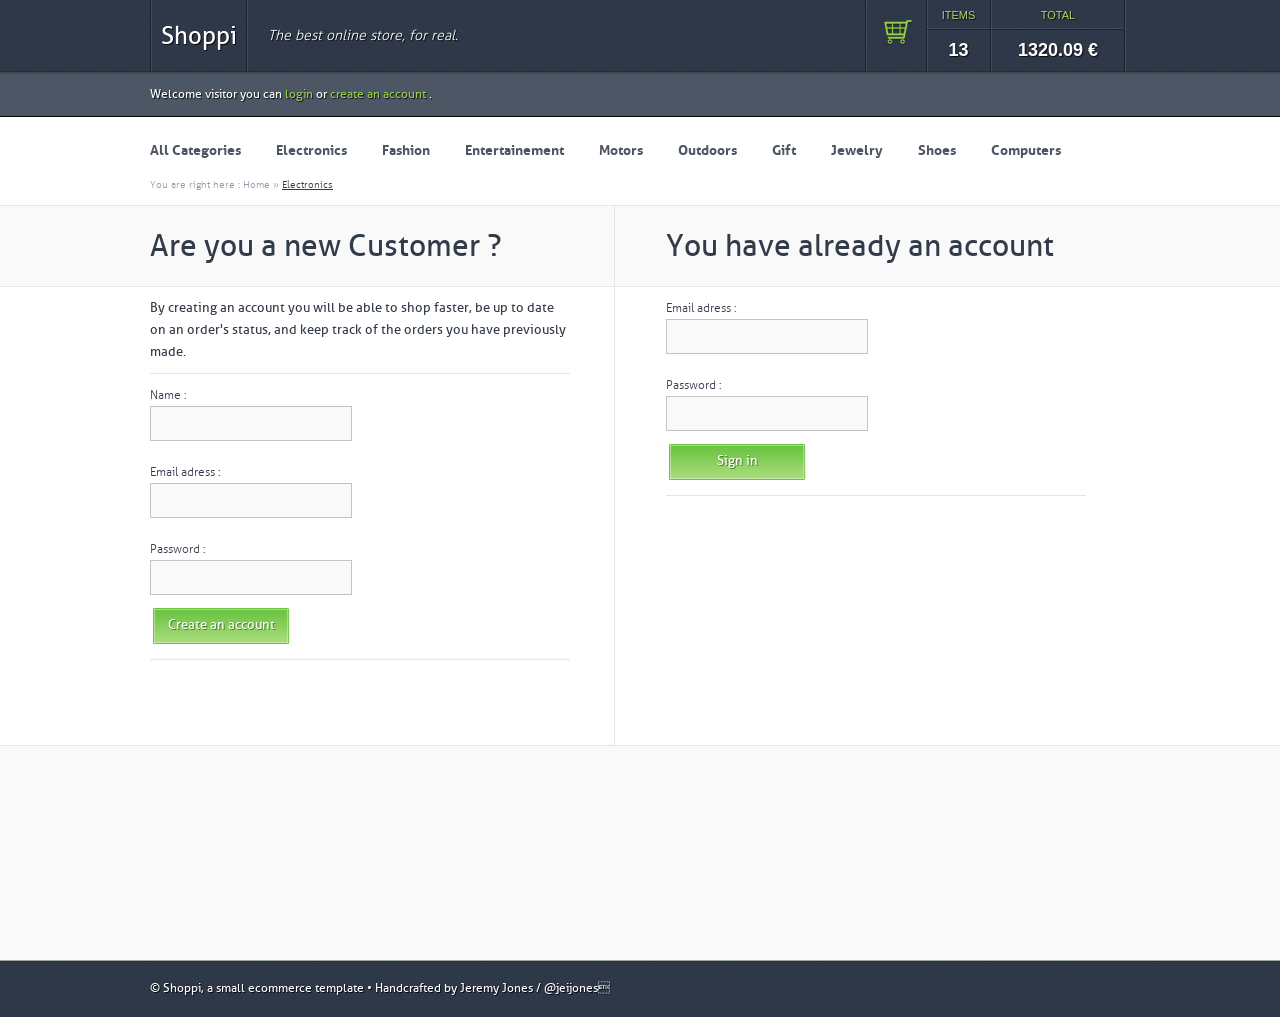
<file: ProjetStore/Exemple/Créer un panier en PHP/HTML/register.html>
<!DOCTYPE html>
<html>
<head>
	<title>Ecommerce template</title>
	<meta charset="utf-8">
	<link rel="stylesheet" href="../css/style.css" type="text/css" media="screen" charset="utf-8">
</head>

<body>

<div id="header">
	<div class="wrap">
		<div class="menu">
				<a href="#" class="logo">Shoppi</a>
				<h1>The best online store, for real.</h1>
				<ul class="panier">
					<li class="caddie"><a href="#">Caddie</a></li>
					<li class="items">
						ITEMS
						<span>13</span>
					</li>
					<li class="total">
						TOTAL
						<span>1320.09 €</span>
					</li>
				</ul>
		</div>
	</div>
</div>

<div id="subheader">
	<div class="wrap">
		<h2>Welcome visitor you can <a href="#">login</a> or <a href="#">create an account</a> .</h2>
	</div>
</div>


<div id="wrap">

	<div id="menu">
		<ul class="wrap">
			<li> <a href="#">All Categories</a> </li>
			<li> <a href="#">Electronics</a> </li>
			<li> <a href="#">Fashion</a> </li>
			<li> <a href="#">Entertainement</a> </li>
			<li> <a href="#">Motors</a> </li>
			<li> <a href="#">Outdoors</a> </li>
			<li> <a href="#">Gift</a> </li>
			<li> <a href="#">Jewelry</a> </li>
			<li> <a href="#">Shoes</a> </li>
			<li> <a href="#">Computers</a> </li>
		</ul>
	</div>
	<div id="ariane">
		<div class="wrap">		You are right here : Home » <a href="#">Electronics</a>
		</div>
	</div>

	<div id="main" class="clearfix">
		<div class="register">
				<div class="title">
					<div class="wrap">
					<h2 class="first">Are you a new Customer ?</h2>
					<h2>You have already an account</h2>
					</div>
				</div>
				<div class="bloc">
					<div class="wrap">
						<div class="customer">
							<h3>By creating an account you will be able to shop faster, be up to date on an order's status, and keep track of the orders you have previously made.
							</h3>

						<form>

						<div class="input">
						<label for="name">Name :</label>
						<input type="text" name="name" value="" id="name" />
						</div>

						<div class="input">
						<label for="email">Email adress :</label>
						<input type="text" name="email" value="" id="email" />
						</div>

						<div class="input">
						<label for="password">Password :</label>
						<input type="password" name="password" value="" id="password" />
						</div>

						<div class="submit">
						<input type="submit" name="submit" value="Create an account" id="submit" />
						</div>

						</form>

						</div>

						<div class="login">
							<form>


							<div class="input">
							<label for="email">Email adress :</label>
							<input type="text" name="email" value="" id="email" />
							</div>

							<div class="input">
							<label for="password">Password :</label>
							<input type="password" name="password" value="" id="password" />
							</div>

							<div class="submit">
							<input type="submit" name="submit" value="Sign in" id="submit" />
							</div>

							</form>
						</div>
					</div>
				</div>
		</div>

	</div>

</div>

<div id="footer">
<div class="wrap">
<p>© Shoppi, a small ecommerce template • Handcrafted by Jeremy Jones / @jeijones</p>
</div>
</div>



</body>

</html>
</file>
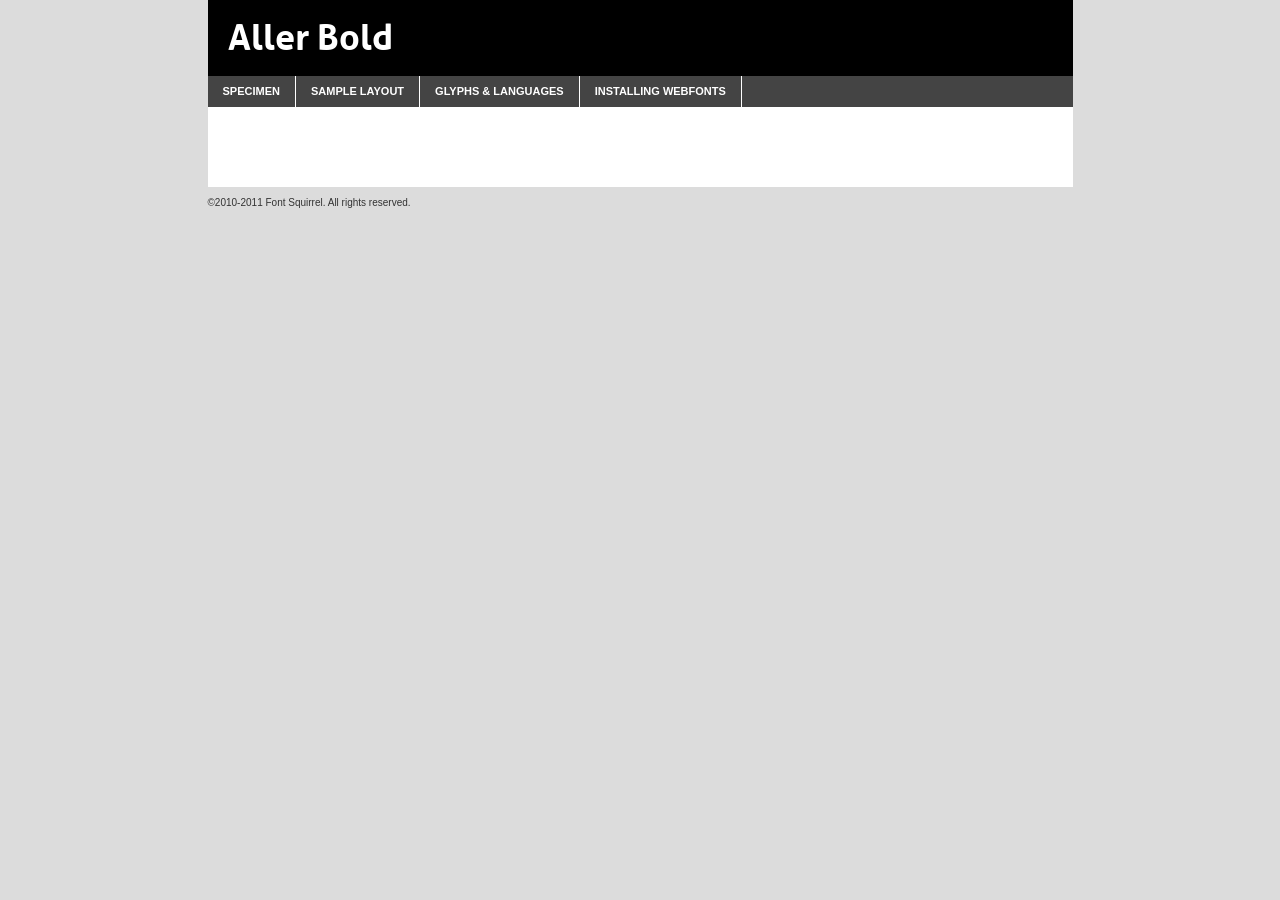
<file: ProjetStore/Exemple/Créer un panier en PHP/css/fonts/AllerBold/aller_bd-demo.html>
<!DOCTYPE html PUBLIC "-//W3C//DTD XHTML 1.0 Transitional//EN"
	"http://www.w3.org/TR/xhtml1/DTD/xhtml1-transitional.dtd">

<html xmlns="http://www.w3.org/1999/xhtml" xml:lang="en" lang="en">
<head>
	<meta http-equiv="Content-Type" content="text/html; charset=utf-8" />
	<script src="http://ajax.googleapis.com/ajax/libs/jquery/1.7.2/jquery.min.js" type="text/javascript" charset="utf-8"></script>
	<script src="specimen_files/easytabs.js" type="text/javascript" charset="utf-8"></script>
	<link rel="stylesheet" href="specimen_files/specimen_stylesheet.css" type="text/css" charset="utf-8" />
	<link rel="stylesheet" href="stylesheet.css" type="text/css" charset="utf-8" />

	<style type="text/css">
					body{
				font-family: 'AllerBold';
							}
		</style>

	<title>Aller Bold Specimen</title>
	
	
	<script type="text/javascript" charset="utf-8">
		$(document).ready(function() {
			$('#container').easyTabs({defaultContent:1});
		});
	</script>
</head>

<body>
<div id="container">
	<div id="header">
		Aller Bold	</div>
	<ul class="tabs">
		<li><a href="#specimen">Specimen</a></li>
		<li><a href="#layout">Sample Layout</a></li>
				<li><a href="#glyphs">Glyphs &amp; Languages</a></li>
		<li><a href="#installing">Installing Webfonts</a></li>
		
	</ul>
	
	<div id="main_content">

		
			<div id="specimen">
		
				<div class="section">
					<div class="grid12 firstcol">
						<div class="huge">AaBb</div>
					</div>
				</div>
		
				<div class="section">
					<div class="glyph_range">A&#x200B;B&#x200b;C&#x200b;D&#x200b;E&#x200b;F&#x200b;G&#x200b;H&#x200b;I&#x200b;J&#x200b;K&#x200b;L&#x200b;M&#x200b;N&#x200b;O&#x200b;P&#x200b;Q&#x200b;R&#x200b;S&#x200b;T&#x200b;U&#x200b;V&#x200b;W&#x200b;X&#x200b;Y&#x200b;Z&#x200b;a&#x200b;b&#x200b;c&#x200b;d&#x200b;e&#x200b;f&#x200b;g&#x200b;h&#x200b;i&#x200b;j&#x200b;k&#x200b;l&#x200b;m&#x200b;n&#x200b;o&#x200b;p&#x200b;q&#x200b;r&#x200b;s&#x200b;t&#x200b;u&#x200b;v&#x200b;w&#x200b;x&#x200b;y&#x200b;z&#x200b;1&#x200b;2&#x200b;3&#x200b;4&#x200b;5&#x200b;6&#x200b;7&#x200b;8&#x200b;9&#x200b;0&#x200b;&amp;&#x200b;.&#x200b;,&#x200b;?&#x200b;!&#x200b;&#64;&#x200b;(&#x200b;)&#x200b;#&#x200b;$&#x200b;%&#x200b;*&#x200b;+&#x200b;-&#x200b;=&#x200b;:&#x200b;;</div>
				</div>
				<div class="section">
					<div class="grid12 firstcol">
						<table class="sample_table">
							<tr><td>10</td><td class="size10">abcdefghijklmnopqrstuvwxyzABCDEFGHIJKLMNOPQRSTUVWXYZ0123456789abcdefghijklmnopqrstuvwxyzABCDEFGHIJKLMNOPQRSTUVWXYZ0123456789abcdefghijklmnopqrstuvwxyzABCDEFGHIJKLMNOPQRSTUVWXYZ</td></tr>
							<tr><td>11</td><td class="size11">abcdefghijklmnopqrstuvwxyzABCDEFGHIJKLMNOPQRSTUVWXYZ0123456789abcdefghijklmnopqrstuvwxyzABCDEFGHIJKLMNOPQRSTUVWXYZ0123456789abcdefghijklmnopqrstuvwxyzABCDEFGHIJKLMNOPQRSTUVWXYZ</td></tr>
							<tr><td>12</td><td class="size12">abcdefghijklmnopqrstuvwxyzABCDEFGHIJKLMNOPQRSTUVWXYZ0123456789abcdefghijklmnopqrstuvwxyzABCDEFGHIJKLMNOPQRSTUVWXYZ0123456789abcdefghijklmnopqrstuvwxyzABCDEFGHIJKLMNOPQRSTUVWXYZ</td></tr>
							<tr><td>13</td><td class="size13">abcdefghijklmnopqrstuvwxyzABCDEFGHIJKLMNOPQRSTUVWXYZ0123456789abcdefghijklmnopqrstuvwxyzABCDEFGHIJKLMNOPQRSTUVWXYZ0123456789abcdefghijklmnopqrstuvwxyzABCDEFGHIJKLMNOPQRSTUVWXYZ</td></tr>
							<tr><td>14</td><td class="size14">abcdefghijklmnopqrstuvwxyzABCDEFGHIJKLMNOPQRSTUVWXYZ0123456789abcdefghijklmnopqrstuvwxyzABCDEFGHIJKLMNOPQRSTUVWXYZ0123456789abcdefghijklmnopqrstuvwxyzABCDEFGHIJKLMNOPQRSTUVWXYZ</td></tr>
							<tr><td>16</td><td class="size16">abcdefghijklmnopqrstuvwxyzABCDEFGHIJKLMNOPQRSTUVWXYZ0123456789abcdefghijklmnopqrstuvwxyzABCDEFGHIJKLMNOPQRSTUVWXYZ</td></tr>
							<tr><td>18</td><td class="size18">abcdefghijklmnopqrstuvwxyzABCDEFGHIJKLMNOPQRSTUVWXYZ0123456789abcdefghijklmnopqrstuvwxyzABCDEFGHIJKLMNOPQRSTUVWXYZ</td></tr>
							<tr><td>20</td><td class="size20">abcdefghijklmnopqrstuvwxyzABCDEFGHIJKLMNOPQRSTUVWXYZ0123456789abcdefghijklmnopqrstuvwxyzABCDEFGHIJKLMNOPQRSTUVWXYZ</td></tr>
							<tr><td>24</td><td class="size24">abcdefghijklmnopqrstuvwxyzABCDEFGHIJKLMNOPQRSTUVWXYZ0123456789abcdefghijklmnopqrstuvwxyzABCDEFGHIJKLMNOPQRSTUVWXYZ</td></tr>
							<tr><td>30</td><td class="size30">abcdefghijklmnopqrstuvwxyzABCDEFGHIJKLMNOPQRSTUVWXYZ0123456789abcdefghijklmnopqrstuvwxyzABCDEFGHIJKLMNOPQRSTUVWXYZ</td></tr>
							<tr><td>36</td><td class="size36">abcdefghijklmnopqrstuvwxyzABCDEFGHIJKLMNOPQRSTUVWXYZ0123456789abcdefghijklmnopqrstuvwxyzABCDEFGHIJKLMNOPQRSTUVWXYZ</td></tr>
							<tr><td>48</td><td class="size48">abcdefghijklmnopqrstuvwxyzABCDEFGHIJKLMNOPQRSTUVWXYZ0123456789abcdefghijklmnopqrstuvwxyzABCDEFGHIJKLMNOPQRSTUVWXYZ</td></tr>
							<tr><td>60</td><td class="size60">abcdefghijklmnopqrstuvwxyzABCDEFGHIJKLMNOPQRSTUVWXYZ0123456789abcdefghijklmnopqrstuvwxyzABCDEFGHIJKLMNOPQRSTUVWXYZ</td></tr>
							<tr><td>72</td><td class="size72">abcdefghijklmnopqrstuvwxyzABCDEFGHIJKLMNOPQRSTUVWXYZ0123456789abcdefghijklmnopqrstuvwxyzABCDEFGHIJKLMNOPQRSTUVWXYZ</td></tr>
							<tr><td>90</td><td class="size90">abcdefghijklmnopqrstuvwxyzABCDEFGHIJKLMNOPQRSTUVWXYZ0123456789abcdefghijklmnopqrstuvwxyzABCDEFGHIJKLMNOPQRSTUVWXYZ</td></tr>
						</table>
				
					</div>
			
				</div>
		
		
		
								<div class="section" id="bodycomparison">


										<div id="xheight">
				<div class="fontbody">&#xE000;&#xE000;&#xE000;&#xE000;&#xE000;&#xE000;&#xE000;&#xE000;&#xE000;&#xE000;&#xE000;&#xE000;&#xE000;&#xE000;&#xE000;&#xE000;&#xE000;&#xE000;&#xE000;&#xE000;&#xE000;&#xE000;&#xE000;&#xE000;&#xE000;&#xE000;&#xE000;&#xE000;&#xE000;&#xE000;&#xE000;&#xE000;&#xE000;&#xE000;&#xE000;&#xE000;&#xE000;&#xE000;&#xE000;&#xE000;&#xE000;&#xE000;&#xE000;&#xE000;&#xE000;&#xE000;&#xE000;&#xE000;&#xE000;&#xE000;&#xE000;&#xE000;&#xE000;&#xE000;&#xE000;&#xE000;&#xE000;&#xE000;&#xE000;&#xE000;&#xE000;&#xE000;&#xE000;&#xE000;&#xE000;&#xE000;&#xE000;&#xE000;&#xE000;&#xE000;&#xE000;&#xE000;&#xE000;&#xE000;&#xE000;&#xE000;&#xE000;&#xE000;&#xE000;&#xE000;&#xE000;&#xE000;&#xE000;&#xE000;&#xE000;&#xE000;&#xE000;&#xE000;&#xE000;&#xE000;&#xE000;&#xE000;&#xE000;&#xE000;&#xE000;&#xE000;&#xE000;&#xE000;&#xE000;body</div><div class="arialbody">body</div><div class="verdanabody">body</div><div class="georgiabody">body</div></div>
										<div class="fontbody" style="z-index:1">
											body<span>Aller Bold</span>
										</div>
										<div class="arialbody" style="z-index:1">
											body<span>Arial</span>
										</div>
										<div class="verdanabody" style="z-index:1">
											body<span>Verdana</span>
										</div>
										<div class="georgiabody" style="z-index:1">
											body<span>Georgia</span>
										</div>



								</div>
		
		
				<div class="section psample psample_row1" id="">
					
					<div class="grid2 firstcol">
						<p class="size10"><span>10.</span>Aenean lacinia bibendum nulla sed consectetur. Fusce dapibus, tellus ac cursus commodo, tortor mauris condimentum nibh, ut fermentum massa justo sit amet risus. Nullam id dolor id nibh ultricies vehicula ut id elit. Cum sociis natoque penatibus et magnis dis parturient montes, nascetur ridiculus mus. Nulla vitae elit libero, a pharetra augue.</p>
			
					</div>
					<div class="grid3">
						<p class="size11"><span>11.</span>Aenean lacinia bibendum nulla sed consectetur. Fusce dapibus, tellus ac cursus commodo, tortor mauris condimentum nibh, ut fermentum massa justo sit amet risus. Nullam id dolor id nibh ultricies vehicula ut id elit. Cum sociis natoque penatibus et magnis dis parturient montes, nascetur ridiculus mus. Nulla vitae elit libero, a pharetra augue.</p>
			
					</div>
					<div class="grid3">
						<p class="size12"><span>12.</span>Aenean lacinia bibendum nulla sed consectetur. Fusce dapibus, tellus ac cursus commodo, tortor mauris condimentum nibh, ut fermentum massa justo sit amet risus. Nullam id dolor id nibh ultricies vehicula ut id elit. Cum sociis natoque penatibus et magnis dis parturient montes, nascetur ridiculus mus. Nulla vitae elit libero, a pharetra augue.</p>
			
					</div>
					<div class="grid4">
						<p class="size13"><span>13.</span>Aenean lacinia bibendum nulla sed consectetur. Fusce dapibus, tellus ac cursus commodo, tortor mauris condimentum nibh, ut fermentum massa justo sit amet risus. Nullam id dolor id nibh ultricies vehicula ut id elit. Cum sociis natoque penatibus et magnis dis parturient montes, nascetur ridiculus mus. Nulla vitae elit libero, a pharetra augue.</p>
			
					</div>
					<div class="white_blend"></div>
					
				</div>
				<div class="section psample psample_row2" id="">
					<div class="grid3 firstcol">
						<p class="size14"><span>14.</span>Aenean lacinia bibendum nulla sed consectetur. Fusce dapibus, tellus ac cursus commodo, tortor mauris condimentum nibh, ut fermentum massa justo sit amet risus. Nullam id dolor id nibh ultricies vehicula ut id elit. Cum sociis natoque penatibus et magnis dis parturient montes, nascetur ridiculus mus. Nulla vitae elit libero, a pharetra augue.</p>
			
					</div>
					<div class="grid4">
						<p class="size16"><span>16.</span>Aenean lacinia bibendum nulla sed consectetur. Fusce dapibus, tellus ac cursus commodo, tortor mauris condimentum nibh, ut fermentum massa justo sit amet risus. Nullam id dolor id nibh ultricies vehicula ut id elit. Cum sociis natoque penatibus et magnis dis parturient montes, nascetur ridiculus mus. Nulla vitae elit libero, a pharetra augue.</p>
			
					</div>
					<div class="grid5">
						<p class="size18"><span>18.</span>Aenean lacinia bibendum nulla sed consectetur. Fusce dapibus, tellus ac cursus commodo, tortor mauris condimentum nibh, ut fermentum massa justo sit amet risus. Nullam id dolor id nibh ultricies vehicula ut id elit. Cum sociis natoque penatibus et magnis dis parturient montes, nascetur ridiculus mus. Nulla vitae elit libero, a pharetra augue.</p>
			
					</div>

					<div class="white_blend"></div>

				</div>
				
				<div class="section psample psample_row3" id="">
					<div class="grid5 firstcol">
						<p class="size20"><span>20.</span>Aenean lacinia bibendum nulla sed consectetur. Fusce dapibus, tellus ac cursus commodo, tortor mauris condimentum nibh, ut fermentum massa justo sit amet risus. Nullam id dolor id nibh ultricies vehicula ut id elit. Cum sociis natoque penatibus et magnis dis parturient montes, nascetur ridiculus mus. Nulla vitae elit libero, a pharetra augue.</p>
					</div>
					<div class="grid7">
						<p class="size24"><span>24.</span>Aenean lacinia bibendum nulla sed consectetur. Fusce dapibus, tellus ac cursus commodo, tortor mauris condimentum nibh, ut fermentum massa justo sit amet risus. Nullam id dolor id nibh ultricies vehicula ut id elit. Cum sociis natoque penatibus et magnis dis parturient montes, nascetur ridiculus mus. Nulla vitae elit libero, a pharetra augue.</p>
					</div>
					
					<div class="white_blend"></div>
					
				</div>
				
				<div class="section psample psample_row4" id="">
					<div class="grid12 firstcol">
						<p class="size30"><span>30.</span>Aenean lacinia bibendum nulla sed consectetur. Fusce dapibus, tellus ac cursus commodo, tortor mauris condimentum nibh, ut fermentum massa justo sit amet risus. Nullam id dolor id nibh ultricies vehicula ut id elit. Cum sociis natoque penatibus et magnis dis parturient montes, nascetur ridiculus mus. Nulla vitae elit libero, a pharetra augue.</p>
					</div>
					<div class="white_blend"></div>
					
				</div>
				
				
				
				<div class="section psample psample_row1 fullreverse">
					<div class="grid2 firstcol">
						<p class="size10"><span>10.</span>Aenean lacinia bibendum nulla sed consectetur. Fusce dapibus, tellus ac cursus commodo, tortor mauris condimentum nibh, ut fermentum massa justo sit amet risus. Nullam id dolor id nibh ultricies vehicula ut id elit. Cum sociis natoque penatibus et magnis dis parturient montes, nascetur ridiculus mus. Nulla vitae elit libero, a pharetra augue.</p>
			
					</div>
					<div class="grid3">
						<p class="size11"><span>11.</span>Aenean lacinia bibendum nulla sed consectetur. Fusce dapibus, tellus ac cursus commodo, tortor mauris condimentum nibh, ut fermentum massa justo sit amet risus. Nullam id dolor id nibh ultricies vehicula ut id elit. Cum sociis natoque penatibus et magnis dis parturient montes, nascetur ridiculus mus. Nulla vitae elit libero, a pharetra augue.</p>
			
					</div>
					<div class="grid3">
						<p class="size12"><span>12.</span>Aenean lacinia bibendum nulla sed consectetur. Fusce dapibus, tellus ac cursus commodo, tortor mauris condimentum nibh, ut fermentum massa justo sit amet risus. Nullam id dolor id nibh ultricies vehicula ut id elit. Cum sociis natoque penatibus et magnis dis parturient montes, nascetur ridiculus mus. Nulla vitae elit libero, a pharetra augue.</p>
			
					</div>
					<div class="grid4">
						<p class="size13"><span>13.</span>Aenean lacinia bibendum nulla sed consectetur. Fusce dapibus, tellus ac cursus commodo, tortor mauris condimentum nibh, ut fermentum massa justo sit amet risus. Nullam id dolor id nibh ultricies vehicula ut id elit. Cum sociis natoque penatibus et magnis dis parturient montes, nascetur ridiculus mus. Nulla vitae elit libero, a pharetra augue.</p>
			
					</div>
					<div class="black_blend"></div>
					
				</div>
				
				<div class="section psample psample_row2 fullreverse">
					<div class="grid3 firstcol">
						<p class="size14"><span>14.</span>Aenean lacinia bibendum nulla sed consectetur. Fusce dapibus, tellus ac cursus commodo, tortor mauris condimentum nibh, ut fermentum massa justo sit amet risus. Nullam id dolor id nibh ultricies vehicula ut id elit. Cum sociis natoque penatibus et magnis dis parturient montes, nascetur ridiculus mus. Nulla vitae elit libero, a pharetra augue.</p>
			
					</div>
					<div class="grid4">
						<p class="size16"><span>16.</span>Aenean lacinia bibendum nulla sed consectetur. Fusce dapibus, tellus ac cursus commodo, tortor mauris condimentum nibh, ut fermentum massa justo sit amet risus. Nullam id dolor id nibh ultricies vehicula ut id elit. Cum sociis natoque penatibus et magnis dis parturient montes, nascetur ridiculus mus. Nulla vitae elit libero, a pharetra augue.</p>
			
					</div>
					<div class="grid5">
						<p class="size18"><span>18.</span>Aenean lacinia bibendum nulla sed consectetur. Fusce dapibus, tellus ac cursus commodo, tortor mauris condimentum nibh, ut fermentum massa justo sit amet risus. Nullam id dolor id nibh ultricies vehicula ut id elit. Cum sociis natoque penatibus et magnis dis parturient montes, nascetur ridiculus mus. Nulla vitae elit libero, a pharetra augue.</p>
			
					</div>
					<div class="black_blend"></div>

				</div>
				
				<div class="section psample fullreverse psample_row3" id="">
					<div class="grid5 firstcol">
						<p class="size20"><span>20.</span>Aenean lacinia bibendum nulla sed consectetur. Fusce dapibus, tellus ac cursus commodo, tortor mauris condimentum nibh, ut fermentum massa justo sit amet risus. Nullam id dolor id nibh ultricies vehicula ut id elit. Cum sociis natoque penatibus et magnis dis parturient montes, nascetur ridiculus mus. Nulla vitae elit libero, a pharetra augue.</p>
					</div>
					<div class="grid7">
						<p class="size24"><span>24.</span>Aenean lacinia bibendum nulla sed consectetur. Fusce dapibus, tellus ac cursus commodo, tortor mauris condimentum nibh, ut fermentum massa justo sit amet risus. Nullam id dolor id nibh ultricies vehicula ut id elit. Cum sociis natoque penatibus et magnis dis parturient montes, nascetur ridiculus mus. Nulla vitae elit libero, a pharetra augue.</p>
					</div>
					
					<div class="black_blend"></div>
					
				</div>
				
				<div class="section psample fullreverse psample_row4" id="" style="border-bottom: 20px #000 solid;">
					<div class="grid12 firstcol">
						<p class="size30"><span>30.</span>Aenean lacinia bibendum nulla sed consectetur. Fusce dapibus, tellus ac cursus commodo, tortor mauris condimentum nibh, ut fermentum massa justo sit amet risus. Nullam id dolor id nibh ultricies vehicula ut id elit. Cum sociis natoque penatibus et magnis dis parturient montes, nascetur ridiculus mus. Nulla vitae elit libero, a pharetra augue.</p>
					</div>
					<div class="black_blend"></div>
					
				</div>
				
				
				
				
			</div>
			
			<div id="layout">
				
				<div class="section">
					
					<div class="grid12 firstcol">
						<h1>Lorem Ipsum Dolor</h1>
						<h2>Etiam porta sem malesuada magna mollis euismod</h2>
						
						<p class="byline">By <a href="#link">Aenean Lacinia</a></p>
					</div>
				</div>
				<div class="section">
					<div class="grid8 firstcol">
						<p class="large">Donec sed odio dui. Morbi leo risus, porta ac consectetur ac, vestibulum at eros. Fusce dapibus, tellus ac cursus commodo, tortor mauris condimentum nibh, ut fermentum massa justo sit amet risus. </p>

						
						<h3>Pellentesque ornare sem</h3>

						<p>Maecenas sed diam eget risus varius blandit sit amet non magna. Maecenas faucibus mollis interdum. Donec ullamcorper nulla non metus auctor fringilla. Nullam id dolor id nibh ultricies vehicula ut id elit. Nullam id dolor id nibh ultricies vehicula ut id elit. </p>

						<p>Aenean eu leo quam. Pellentesque ornare sem lacinia quam venenatis vestibulum. Lorem ipsum dolor sit amet, consectetur adipiscing elit. Cum sociis natoque penatibus et magnis dis parturient montes, nascetur ridiculus mus. </p>

						<p>Nulla vitae elit libero, a pharetra augue. Praesent commodo cursus magna, vel scelerisque nisl consectetur et. Aenean lacinia bibendum nulla sed consectetur. </p>

						<p>Nullam quis risus eget urna mollis ornare vel eu leo. Nullam quis risus eget urna mollis ornare vel eu leo. Maecenas sed diam eget risus varius blandit sit amet non magna. Donec ullamcorper nulla non metus auctor fringilla. </p>

						<h3>Cras mattis consectetur</h3>

						<p>Aenean eu leo quam. Pellentesque ornare sem lacinia quam venenatis vestibulum. Aenean lacinia bibendum nulla sed consectetur. Integer posuere erat a ante venenatis dapibus posuere velit aliquet. Cras mattis consectetur purus sit amet fermentum. </p>

						<p>Nullam id dolor id nibh ultricies vehicula ut id elit. Nullam quis risus eget urna mollis ornare vel eu leo. Cras mattis consectetur purus sit amet fermentum.</p>
					</div>
					
					<div class="grid4 sidebar">
						
						<div class="box reverse">
							<p class="last">Nullam quis risus eget urna mollis ornare vel eu leo. Donec ullamcorper nulla non metus auctor fringilla. Cras mattis consectetur purus sit amet fermentum. Sed posuere consectetur est at lobortis. Lorem ipsum dolor sit amet, consectetur adipiscing elit. </p>
						</div>
						
						<p class="caption">Maecenas sed diam eget risus varius.</p>

						<p>Vestibulum id ligula porta felis euismod semper. Integer posuere erat a ante venenatis dapibus posuere velit aliquet. Vestibulum id ligula porta felis euismod semper. Sed posuere consectetur est at lobortis. Maecenas sed diam eget risus varius blandit sit amet non magna. Fusce dapibus, tellus ac cursus commodo, tortor mauris condimentum nibh, ut fermentum massa justo sit amet risus. </p>

					

						<p>Duis mollis, est non commodo luctus, nisi erat porttitor ligula, eget lacinia odio sem nec elit. Aenean lacinia bibendum nulla sed consectetur. Vivamus sagittis lacus vel augue laoreet rutrum faucibus dolor auctor. Aenean lacinia bibendum nulla sed consectetur. Nullam quis risus eget urna mollis ornare vel eu leo. </p>

						<p>Praesent commodo cursus magna, vel scelerisque nisl consectetur et. Donec ullamcorper nulla non metus auctor fringilla. Maecenas faucibus mollis interdum. Fusce dapibus, tellus ac cursus commodo, tortor mauris condimentum nibh, ut fermentum massa justo sit amet risus. </p>

					</div>
				</div>
				
			</div>


			



		<div id="glyphs">
			<div class="section">
				<div class="grid12 firstcol">
			
				<h1>Language Support</h1>
				<p>The subset of Aller Bold in this kit supports the following languages:<br />
			
					Albanian, Danish, Dutch, English, Faroese, French, German, Icelandic, Italian, Malagasy, Norwegian, Spanish, Swedish				</p>
				<h1>Glyph Chart</h1>
				<p>The subset of Aller Bold in this kit includes all the glyphs listed below. Unicode entities are included above each glyph to help you insert individual characters into your layout.</p>
				<div id="glyph_chart">
			
																				 <div><p>&amp;#32;</p>&#32;</div>
																				 <div><p>&amp;#33;</p>&#33;</div>
																				 <div><p>&amp;#34;</p>&#34;</div>
																				 <div><p>&amp;#35;</p>&#35;</div>
																				 <div><p>&amp;#36;</p>&#36;</div>
																				 <div><p>&amp;#37;</p>&#37;</div>
																				 <div><p>&amp;#38;</p>&#38;</div>
																				 <div><p>&amp;#39;</p>&#39;</div>
																				 <div><p>&amp;#40;</p>&#40;</div>
																				 <div><p>&amp;#41;</p>&#41;</div>
																				 <div><p>&amp;#42;</p>&#42;</div>
																				 <div><p>&amp;#43;</p>&#43;</div>
																				 <div><p>&amp;#44;</p>&#44;</div>
																				 <div><p>&amp;#45;</p>&#45;</div>
																				 <div><p>&amp;#46;</p>&#46;</div>
																				 <div><p>&amp;#47;</p>&#47;</div>
																				 <div><p>&amp;#48;</p>&#48;</div>
																				 <div><p>&amp;#49;</p>&#49;</div>
																				 <div><p>&amp;#50;</p>&#50;</div>
																				 <div><p>&amp;#51;</p>&#51;</div>
																				 <div><p>&amp;#52;</p>&#52;</div>
																				 <div><p>&amp;#53;</p>&#53;</div>
																				 <div><p>&amp;#54;</p>&#54;</div>
																				 <div><p>&amp;#55;</p>&#55;</div>
																				 <div><p>&amp;#56;</p>&#56;</div>
																				 <div><p>&amp;#57;</p>&#57;</div>
																				 <div><p>&amp;#58;</p>&#58;</div>
																				 <div><p>&amp;#59;</p>&#59;</div>
																				 <div><p>&amp;#60;</p>&#60;</div>
																				 <div><p>&amp;#61;</p>&#61;</div>
																				 <div><p>&amp;#62;</p>&#62;</div>
																				 <div><p>&amp;#63;</p>&#63;</div>
																				 <div><p>&amp;#64;</p>&#64;</div>
																				 <div><p>&amp;#65;</p>&#65;</div>
																				 <div><p>&amp;#66;</p>&#66;</div>
																				 <div><p>&amp;#67;</p>&#67;</div>
																				 <div><p>&amp;#68;</p>&#68;</div>
																				 <div><p>&amp;#69;</p>&#69;</div>
																				 <div><p>&amp;#70;</p>&#70;</div>
																				 <div><p>&amp;#71;</p>&#71;</div>
																				 <div><p>&amp;#72;</p>&#72;</div>
																				 <div><p>&amp;#73;</p>&#73;</div>
																				 <div><p>&amp;#74;</p>&#74;</div>
																				 <div><p>&amp;#75;</p>&#75;</div>
																				 <div><p>&amp;#76;</p>&#76;</div>
																				 <div><p>&amp;#77;</p>&#77;</div>
																				 <div><p>&amp;#78;</p>&#78;</div>
																				 <div><p>&amp;#79;</p>&#79;</div>
																				 <div><p>&amp;#80;</p>&#80;</div>
																				 <div><p>&amp;#81;</p>&#81;</div>
																				 <div><p>&amp;#82;</p>&#82;</div>
																				 <div><p>&amp;#83;</p>&#83;</div>
																				 <div><p>&amp;#84;</p>&#84;</div>
																				 <div><p>&amp;#85;</p>&#85;</div>
																				 <div><p>&amp;#86;</p>&#86;</div>
																				 <div><p>&amp;#87;</p>&#87;</div>
																				 <div><p>&amp;#88;</p>&#88;</div>
																				 <div><p>&amp;#89;</p>&#89;</div>
																				 <div><p>&amp;#90;</p>&#90;</div>
																				 <div><p>&amp;#91;</p>&#91;</div>
																				 <div><p>&amp;#92;</p>&#92;</div>
																				 <div><p>&amp;#93;</p>&#93;</div>
																				 <div><p>&amp;#94;</p>&#94;</div>
																				 <div><p>&amp;#95;</p>&#95;</div>
																				 <div><p>&amp;#96;</p>&#96;</div>
																				 <div><p>&amp;#97;</p>&#97;</div>
																				 <div><p>&amp;#98;</p>&#98;</div>
																				 <div><p>&amp;#99;</p>&#99;</div>
																				 <div><p>&amp;#100;</p>&#100;</div>
																				 <div><p>&amp;#101;</p>&#101;</div>
																				 <div><p>&amp;#102;</p>&#102;</div>
																				 <div><p>&amp;#103;</p>&#103;</div>
																				 <div><p>&amp;#104;</p>&#104;</div>
																				 <div><p>&amp;#105;</p>&#105;</div>
																				 <div><p>&amp;#106;</p>&#106;</div>
																				 <div><p>&amp;#107;</p>&#107;</div>
																				 <div><p>&amp;#108;</p>&#108;</div>
																				 <div><p>&amp;#109;</p>&#109;</div>
																				 <div><p>&amp;#110;</p>&#110;</div>
																				 <div><p>&amp;#111;</p>&#111;</div>
																				 <div><p>&amp;#112;</p>&#112;</div>
																				 <div><p>&amp;#113;</p>&#113;</div>
																				 <div><p>&amp;#114;</p>&#114;</div>
																				 <div><p>&amp;#115;</p>&#115;</div>
																				 <div><p>&amp;#116;</p>&#116;</div>
																				 <div><p>&amp;#117;</p>&#117;</div>
																				 <div><p>&amp;#118;</p>&#118;</div>
																				 <div><p>&amp;#119;</p>&#119;</div>
																				 <div><p>&amp;#120;</p>&#120;</div>
																				 <div><p>&amp;#121;</p>&#121;</div>
																				 <div><p>&amp;#122;</p>&#122;</div>
																				 <div><p>&amp;#123;</p>&#123;</div>
																				 <div><p>&amp;#124;</p>&#124;</div>
																				 <div><p>&amp;#125;</p>&#125;</div>
																				 <div><p>&amp;#126;</p>&#126;</div>
																				 <div><p>&amp;#160;</p>&#160;</div>
																				 <div><p>&amp;#161;</p>&#161;</div>
																				 <div><p>&amp;#162;</p>&#162;</div>
																				 <div><p>&amp;#163;</p>&#163;</div>
																				 <div><p>&amp;#164;</p>&#164;</div>
																				 <div><p>&amp;#165;</p>&#165;</div>
																				 <div><p>&amp;#166;</p>&#166;</div>
																				 <div><p>&amp;#167;</p>&#167;</div>
																				 <div><p>&amp;#168;</p>&#168;</div>
																				 <div><p>&amp;#169;</p>&#169;</div>
																				 <div><p>&amp;#170;</p>&#170;</div>
																				 <div><p>&amp;#171;</p>&#171;</div>
																				 <div><p>&amp;#172;</p>&#172;</div>
																				 <div><p>&amp;#173;</p>&#173;</div>
																				 <div><p>&amp;#174;</p>&#174;</div>
																				 <div><p>&amp;#175;</p>&#175;</div>
																				 <div><p>&amp;#176;</p>&#176;</div>
																				 <div><p>&amp;#177;</p>&#177;</div>
																				 <div><p>&amp;#178;</p>&#178;</div>
																				 <div><p>&amp;#179;</p>&#179;</div>
																				 <div><p>&amp;#180;</p>&#180;</div>
																				 <div><p>&amp;#181;</p>&#181;</div>
																				 <div><p>&amp;#182;</p>&#182;</div>
																				 <div><p>&amp;#183;</p>&#183;</div>
																				 <div><p>&amp;#184;</p>&#184;</div>
																				 <div><p>&amp;#185;</p>&#185;</div>
																				 <div><p>&amp;#186;</p>&#186;</div>
																				 <div><p>&amp;#187;</p>&#187;</div>
																				 <div><p>&amp;#188;</p>&#188;</div>
																				 <div><p>&amp;#189;</p>&#189;</div>
																				 <div><p>&amp;#190;</p>&#190;</div>
																				 <div><p>&amp;#191;</p>&#191;</div>
																				 <div><p>&amp;#192;</p>&#192;</div>
																				 <div><p>&amp;#193;</p>&#193;</div>
																				 <div><p>&amp;#194;</p>&#194;</div>
																				 <div><p>&amp;#195;</p>&#195;</div>
																				 <div><p>&amp;#196;</p>&#196;</div>
																				 <div><p>&amp;#197;</p>&#197;</div>
																				 <div><p>&amp;#198;</p>&#198;</div>
																				 <div><p>&amp;#199;</p>&#199;</div>
																				 <div><p>&amp;#200;</p>&#200;</div>
																				 <div><p>&amp;#201;</p>&#201;</div>
																				 <div><p>&amp;#202;</p>&#202;</div>
																				 <div><p>&amp;#203;</p>&#203;</div>
																				 <div><p>&amp;#204;</p>&#204;</div>
																				 <div><p>&amp;#205;</p>&#205;</div>
																				 <div><p>&amp;#206;</p>&#206;</div>
																				 <div><p>&amp;#207;</p>&#207;</div>
																				 <div><p>&amp;#208;</p>&#208;</div>
																				 <div><p>&amp;#209;</p>&#209;</div>
																				 <div><p>&amp;#210;</p>&#210;</div>
																				 <div><p>&amp;#211;</p>&#211;</div>
																				 <div><p>&amp;#212;</p>&#212;</div>
																				 <div><p>&amp;#213;</p>&#213;</div>
																				 <div><p>&amp;#214;</p>&#214;</div>
																				 <div><p>&amp;#215;</p>&#215;</div>
																				 <div><p>&amp;#216;</p>&#216;</div>
																				 <div><p>&amp;#217;</p>&#217;</div>
																				 <div><p>&amp;#218;</p>&#218;</div>
																				 <div><p>&amp;#219;</p>&#219;</div>
																				 <div><p>&amp;#220;</p>&#220;</div>
																				 <div><p>&amp;#221;</p>&#221;</div>
																				 <div><p>&amp;#222;</p>&#222;</div>
																				 <div><p>&amp;#223;</p>&#223;</div>
																				 <div><p>&amp;#224;</p>&#224;</div>
																				 <div><p>&amp;#225;</p>&#225;</div>
																				 <div><p>&amp;#226;</p>&#226;</div>
																				 <div><p>&amp;#227;</p>&#227;</div>
																				 <div><p>&amp;#228;</p>&#228;</div>
																				 <div><p>&amp;#229;</p>&#229;</div>
																				 <div><p>&amp;#230;</p>&#230;</div>
																				 <div><p>&amp;#231;</p>&#231;</div>
																				 <div><p>&amp;#232;</p>&#232;</div>
																				 <div><p>&amp;#233;</p>&#233;</div>
																				 <div><p>&amp;#234;</p>&#234;</div>
																				 <div><p>&amp;#235;</p>&#235;</div>
																				 <div><p>&amp;#236;</p>&#236;</div>
																				 <div><p>&amp;#237;</p>&#237;</div>
																				 <div><p>&amp;#238;</p>&#238;</div>
																				 <div><p>&amp;#239;</p>&#239;</div>
																				 <div><p>&amp;#240;</p>&#240;</div>
																				 <div><p>&amp;#241;</p>&#241;</div>
																				 <div><p>&amp;#242;</p>&#242;</div>
																				 <div><p>&amp;#243;</p>&#243;</div>
																				 <div><p>&amp;#244;</p>&#244;</div>
																				 <div><p>&amp;#245;</p>&#245;</div>
																				 <div><p>&amp;#246;</p>&#246;</div>
																				 <div><p>&amp;#247;</p>&#247;</div>
																				 <div><p>&amp;#248;</p>&#248;</div>
																				 <div><p>&amp;#249;</p>&#249;</div>
																				 <div><p>&amp;#250;</p>&#250;</div>
																				 <div><p>&amp;#251;</p>&#251;</div>
																				 <div><p>&amp;#252;</p>&#252;</div>
																				 <div><p>&amp;#253;</p>&#253;</div>
																				 <div><p>&amp;#254;</p>&#254;</div>
																				 <div><p>&amp;#255;</p>&#255;</div>
																				 <div><p>&amp;#338;</p>&#338;</div>
																				 <div><p>&amp;#339;</p>&#339;</div>
																				 <div><p>&amp;#376;</p>&#376;</div>
																				 <div><p>&amp;#710;</p>&#710;</div>
																				 <div><p>&amp;#732;</p>&#732;</div>
																				 <div><p>&amp;#8192;</p>&#8192;</div>
																				 <div><p>&amp;#8193;</p>&#8193;</div>
																				 <div><p>&amp;#8194;</p>&#8194;</div>
																				 <div><p>&amp;#8195;</p>&#8195;</div>
																				 <div><p>&amp;#8196;</p>&#8196;</div>
																				 <div><p>&amp;#8197;</p>&#8197;</div>
																				 <div><p>&amp;#8198;</p>&#8198;</div>
																				 <div><p>&amp;#8199;</p>&#8199;</div>
																				 <div><p>&amp;#8200;</p>&#8200;</div>
																				 <div><p>&amp;#8201;</p>&#8201;</div>
																				 <div><p>&amp;#8202;</p>&#8202;</div>
																				 <div><p>&amp;#8208;</p>&#8208;</div>
																				 <div><p>&amp;#8209;</p>&#8209;</div>
																				 <div><p>&amp;#8210;</p>&#8210;</div>
																				 <div><p>&amp;#8211;</p>&#8211;</div>
																				 <div><p>&amp;#8212;</p>&#8212;</div>
																				 <div><p>&amp;#8216;</p>&#8216;</div>
																				 <div><p>&amp;#8217;</p>&#8217;</div>
																				 <div><p>&amp;#8218;</p>&#8218;</div>
																				 <div><p>&amp;#8220;</p>&#8220;</div>
																				 <div><p>&amp;#8221;</p>&#8221;</div>
																				 <div><p>&amp;#8222;</p>&#8222;</div>
																				 <div><p>&amp;#8226;</p>&#8226;</div>
																				 <div><p>&amp;#8230;</p>&#8230;</div>
																				 <div><p>&amp;#8239;</p>&#8239;</div>
																				 <div><p>&amp;#8249;</p>&#8249;</div>
																				 <div><p>&amp;#8250;</p>&#8250;</div>
																				 <div><p>&amp;#8287;</p>&#8287;</div>
																				 <div><p>&amp;#8364;</p>&#8364;</div>
																				 <div><p>&amp;#8482;</p>&#8482;</div>
																				 <div><p>&amp;#57344;</p>&#57344;</div>
																				 <div><p>&amp;#64257;</p>&#64257;</div>
																				 <div><p>&amp;#64258;</p>&#64258;</div>
																				 <div><p>&amp;#64259;</p>&#64259;</div>
																				 <div><p>&amp;#64260;</p>&#64260;</div>
																																																</div>	
				</div>
		
		
			</div>
		</div>
		
		
		<div id="specs">
			
		</div>
	
		<div id="installing">
			<div class="section">
				<div class="grid7 firstcol">
					<h1>Installing Webfonts</h1>
					
					<p>Webfonts are supported by all major browser platforms but not all in the same way. There are currently four different font formats that must be included in order to target all browsers. This includes TTF, WOFF, EOT and SVG.</p>
					
					<h2>1. Upload your webfonts</h2>
					<p>You must upload your webfont kit to your website. They should be in or near the same directory as your CSS files.</p>
					
					<h2>2. Include the webfont stylesheet</h2>
					<p>A special CSS @font-face declaration helps the various browsers select the appropriate font it needs without causing you a bunch of headaches. Learn more about this syntax by reading the <a href="http://www.fontspring.com/blog/further-hardening-of-the-bulletproof-syntax">Fontspring blog post</a> about it. The code for it is as follows:</p>


<code>
@font-face{ 
	font-family: 'MyWebFont';
	src: url('WebFont.eot');
	src: url('WebFont.eot?#iefix') format('embedded-opentype'),
	     url('WebFont.woff') format('woff'),
	     url('WebFont.ttf') format('truetype'),
	     url('WebFont.svg#webfont') format('svg');
}
</code>

	<p>We've already gone ahead and generated the code for you. All you have to do is link to the stylesheet in your HTML, like this:</p>
	<code>&lt;link rel=&quot;stylesheet&quot; href=&quot;stylesheet.css&quot; type=&quot;text/css&quot; charset=&quot;utf-8&quot; /&gt;</code>

					<h2>3. Modify your own stylesheet</h2>
					<p>To take advantage of your new fonts, you must tell your stylesheet to use them. Look at the original @font-face declaration above and find the property called "font-family." The name linked there will be what you use to reference the font. Prepend that webfont name to the font stack in the "font-family" property, inside the selector you want to change. For example:</p>
<code>p { font-family: 'WebFont', Arial, sans-serif; }</code>

<h2>4. Test</h2>
<p>Getting webfonts to work cross-browser <em>can</em> be tricky. Use the information in the sidebar to help you if you find that fonts aren't loading in a particular browser.</p>
				</div>
				
				<div class="grid5 sidebar">
					<div class="box">
						<h2>Troubleshooting<br />Font-Face Problems</h2>
						<p>Having trouble getting your webfonts to load in your new website? Here are some tips to sort out what might be the problem.</p>

						<h3>Fonts not showing in any browser</h3>

						<p>This sounds like you need to work on the plumbing. You either did not upload the fonts to the correct directory, or you did not link the fonts properly in the CSS. If you've confirmed that all this is correct and you still have a problem, take a look at your .htaccess file and see if requests are getting intercepted.</p>

						<h3>Fonts not loading in iPhone or iPad</h3>

						<p>The most common problem here is that you are serving the fonts from an IIS server. IIS refuses to serve files that have unknown MIME types. If that is the case, you must set the MIME type for SVG to "image/svg+xml" in the server settings. Follow these instructions from Microsoft if you need help.</p>

						<h3>Fonts not loading in Firefox</h3>

						<p>The primary reason for this failure? You are still using a version Firefox older than 3.5. So upgrade already! If that isn't it, then you are very likely serving fonts from a different domain. Firefox requires that all font assets be served from the same domain. Lastly it is possible that you need to add WOFF to your list of MIME types (if you are serving via IIS.)</p>

						<h3>Fonts not loading in IE</h3>

						<p>Are you looking at Internet Explorer on an actual Windows machine or are you cheating by using a service like Adobe BrowserLab? Many of these screenshot services do not render @font-face for IE. Best to test it on a real machine.</p>

						<h3>Fonts not loading in IE9</h3>

						<p>IE9, like Firefox, requires that fonts be served from the same domain as the website. Make sure that is the case.</p>
					</div>
				</div>
			</div>
			
		</div>
	
	</div>
	<div id="footer">
		<p>&copy;2010-2011 Font Squirrel. All rights reserved.</p>
	</div>
</div>
</body>
</html>
</file>
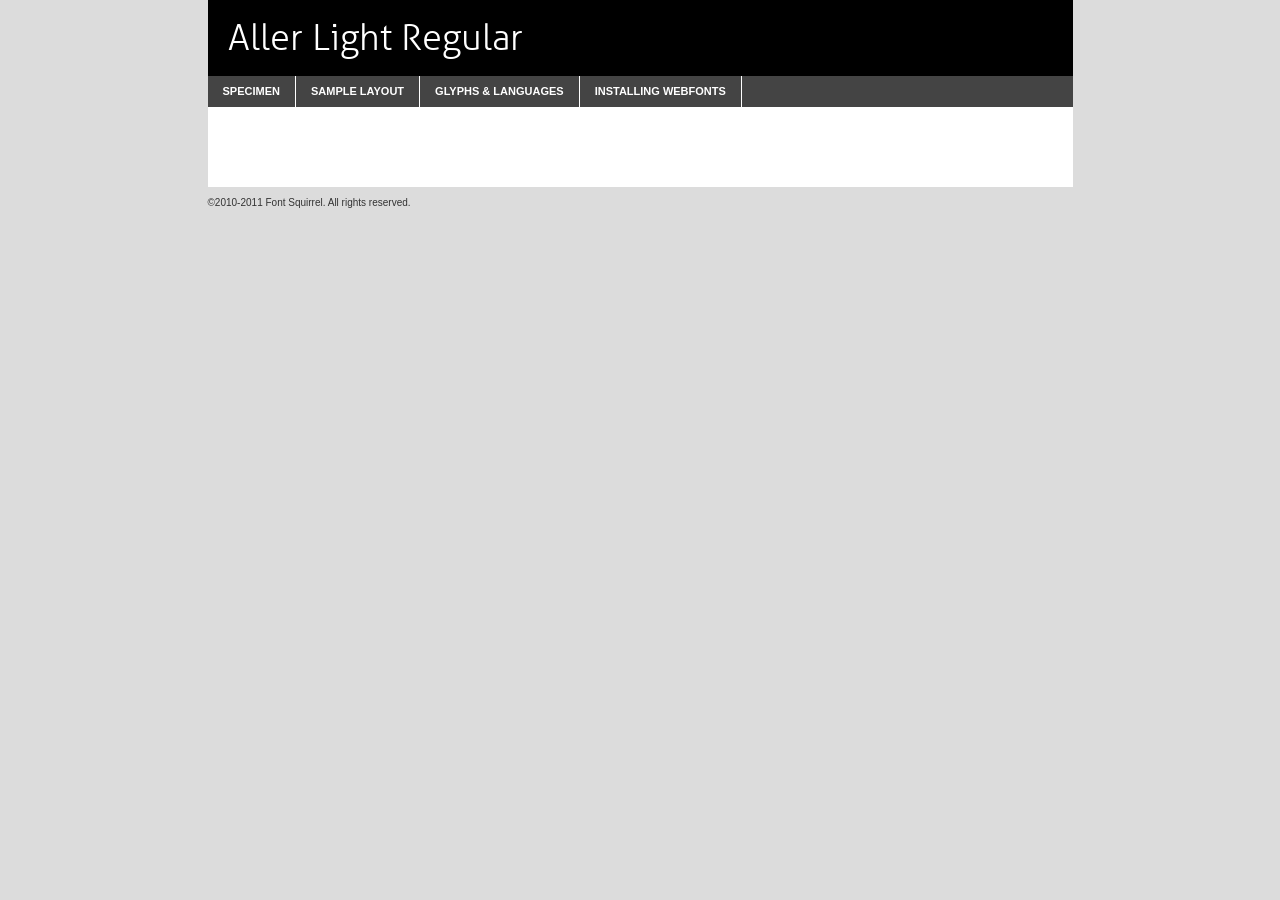
<file: ProjetStore/Exemple/Créer un panier en PHP/css/fonts/AllerLight/aller_lt-demo.html>
<!DOCTYPE html PUBLIC "-//W3C//DTD XHTML 1.0 Transitional//EN"
	"http://www.w3.org/TR/xhtml1/DTD/xhtml1-transitional.dtd">

<html xmlns="http://www.w3.org/1999/xhtml" xml:lang="en" lang="en">
<head>
	<meta http-equiv="Content-Type" content="text/html; charset=utf-8" />
	<script src="http://ajax.googleapis.com/ajax/libs/jquery/1.7.2/jquery.min.js" type="text/javascript" charset="utf-8"></script>
	<script src="specimen_files/easytabs.js" type="text/javascript" charset="utf-8"></script>
	<link rel="stylesheet" href="specimen_files/specimen_stylesheet.css" type="text/css" charset="utf-8" />
	<link rel="stylesheet" href="stylesheet.css" type="text/css" charset="utf-8" />

	<style type="text/css">
					body{
				font-family: 'AllerLightRegular';
							}
		</style>

	<title>Aller Light Regular Specimen</title>
	
	
	<script type="text/javascript" charset="utf-8">
		$(document).ready(function() {
			$('#container').easyTabs({defaultContent:1});
		});
	</script>
</head>

<body>
<div id="container">
	<div id="header">
		Aller Light Regular	</div>
	<ul class="tabs">
		<li><a href="#specimen">Specimen</a></li>
		<li><a href="#layout">Sample Layout</a></li>
				<li><a href="#glyphs">Glyphs &amp; Languages</a></li>
		<li><a href="#installing">Installing Webfonts</a></li>
		
	</ul>
	
	<div id="main_content">

		
			<div id="specimen">
		
				<div class="section">
					<div class="grid12 firstcol">
						<div class="huge">AaBb</div>
					</div>
				</div>
		
				<div class="section">
					<div class="glyph_range">A&#x200B;B&#x200b;C&#x200b;D&#x200b;E&#x200b;F&#x200b;G&#x200b;H&#x200b;I&#x200b;J&#x200b;K&#x200b;L&#x200b;M&#x200b;N&#x200b;O&#x200b;P&#x200b;Q&#x200b;R&#x200b;S&#x200b;T&#x200b;U&#x200b;V&#x200b;W&#x200b;X&#x200b;Y&#x200b;Z&#x200b;a&#x200b;b&#x200b;c&#x200b;d&#x200b;e&#x200b;f&#x200b;g&#x200b;h&#x200b;i&#x200b;j&#x200b;k&#x200b;l&#x200b;m&#x200b;n&#x200b;o&#x200b;p&#x200b;q&#x200b;r&#x200b;s&#x200b;t&#x200b;u&#x200b;v&#x200b;w&#x200b;x&#x200b;y&#x200b;z&#x200b;1&#x200b;2&#x200b;3&#x200b;4&#x200b;5&#x200b;6&#x200b;7&#x200b;8&#x200b;9&#x200b;0&#x200b;&amp;&#x200b;.&#x200b;,&#x200b;?&#x200b;!&#x200b;&#64;&#x200b;(&#x200b;)&#x200b;#&#x200b;$&#x200b;%&#x200b;*&#x200b;+&#x200b;-&#x200b;=&#x200b;:&#x200b;;</div>
				</div>
				<div class="section">
					<div class="grid12 firstcol">
						<table class="sample_table">
							<tr><td>10</td><td class="size10">abcdefghijklmnopqrstuvwxyzABCDEFGHIJKLMNOPQRSTUVWXYZ0123456789abcdefghijklmnopqrstuvwxyzABCDEFGHIJKLMNOPQRSTUVWXYZ0123456789abcdefghijklmnopqrstuvwxyzABCDEFGHIJKLMNOPQRSTUVWXYZ</td></tr>
							<tr><td>11</td><td class="size11">abcdefghijklmnopqrstuvwxyzABCDEFGHIJKLMNOPQRSTUVWXYZ0123456789abcdefghijklmnopqrstuvwxyzABCDEFGHIJKLMNOPQRSTUVWXYZ0123456789abcdefghijklmnopqrstuvwxyzABCDEFGHIJKLMNOPQRSTUVWXYZ</td></tr>
							<tr><td>12</td><td class="size12">abcdefghijklmnopqrstuvwxyzABCDEFGHIJKLMNOPQRSTUVWXYZ0123456789abcdefghijklmnopqrstuvwxyzABCDEFGHIJKLMNOPQRSTUVWXYZ0123456789abcdefghijklmnopqrstuvwxyzABCDEFGHIJKLMNOPQRSTUVWXYZ</td></tr>
							<tr><td>13</td><td class="size13">abcdefghijklmnopqrstuvwxyzABCDEFGHIJKLMNOPQRSTUVWXYZ0123456789abcdefghijklmnopqrstuvwxyzABCDEFGHIJKLMNOPQRSTUVWXYZ0123456789abcdefghijklmnopqrstuvwxyzABCDEFGHIJKLMNOPQRSTUVWXYZ</td></tr>
							<tr><td>14</td><td class="size14">abcdefghijklmnopqrstuvwxyzABCDEFGHIJKLMNOPQRSTUVWXYZ0123456789abcdefghijklmnopqrstuvwxyzABCDEFGHIJKLMNOPQRSTUVWXYZ0123456789abcdefghijklmnopqrstuvwxyzABCDEFGHIJKLMNOPQRSTUVWXYZ</td></tr>
							<tr><td>16</td><td class="size16">abcdefghijklmnopqrstuvwxyzABCDEFGHIJKLMNOPQRSTUVWXYZ0123456789abcdefghijklmnopqrstuvwxyzABCDEFGHIJKLMNOPQRSTUVWXYZ</td></tr>
							<tr><td>18</td><td class="size18">abcdefghijklmnopqrstuvwxyzABCDEFGHIJKLMNOPQRSTUVWXYZ0123456789abcdefghijklmnopqrstuvwxyzABCDEFGHIJKLMNOPQRSTUVWXYZ</td></tr>
							<tr><td>20</td><td class="size20">abcdefghijklmnopqrstuvwxyzABCDEFGHIJKLMNOPQRSTUVWXYZ0123456789abcdefghijklmnopqrstuvwxyzABCDEFGHIJKLMNOPQRSTUVWXYZ</td></tr>
							<tr><td>24</td><td class="size24">abcdefghijklmnopqrstuvwxyzABCDEFGHIJKLMNOPQRSTUVWXYZ0123456789abcdefghijklmnopqrstuvwxyzABCDEFGHIJKLMNOPQRSTUVWXYZ</td></tr>
							<tr><td>30</td><td class="size30">abcdefghijklmnopqrstuvwxyzABCDEFGHIJKLMNOPQRSTUVWXYZ0123456789abcdefghijklmnopqrstuvwxyzABCDEFGHIJKLMNOPQRSTUVWXYZ</td></tr>
							<tr><td>36</td><td class="size36">abcdefghijklmnopqrstuvwxyzABCDEFGHIJKLMNOPQRSTUVWXYZ0123456789abcdefghijklmnopqrstuvwxyzABCDEFGHIJKLMNOPQRSTUVWXYZ</td></tr>
							<tr><td>48</td><td class="size48">abcdefghijklmnopqrstuvwxyzABCDEFGHIJKLMNOPQRSTUVWXYZ0123456789abcdefghijklmnopqrstuvwxyzABCDEFGHIJKLMNOPQRSTUVWXYZ</td></tr>
							<tr><td>60</td><td class="size60">abcdefghijklmnopqrstuvwxyzABCDEFGHIJKLMNOPQRSTUVWXYZ0123456789abcdefghijklmnopqrstuvwxyzABCDEFGHIJKLMNOPQRSTUVWXYZ</td></tr>
							<tr><td>72</td><td class="size72">abcdefghijklmnopqrstuvwxyzABCDEFGHIJKLMNOPQRSTUVWXYZ0123456789abcdefghijklmnopqrstuvwxyzABCDEFGHIJKLMNOPQRSTUVWXYZ</td></tr>
							<tr><td>90</td><td class="size90">abcdefghijklmnopqrstuvwxyzABCDEFGHIJKLMNOPQRSTUVWXYZ0123456789abcdefghijklmnopqrstuvwxyzABCDEFGHIJKLMNOPQRSTUVWXYZ</td></tr>
						</table>
				
					</div>
			
				</div>
		
		
		
								<div class="section" id="bodycomparison">


										<div id="xheight">
				<div class="fontbody">&#xE000;&#xE000;&#xE000;&#xE000;&#xE000;&#xE000;&#xE000;&#xE000;&#xE000;&#xE000;&#xE000;&#xE000;&#xE000;&#xE000;&#xE000;&#xE000;&#xE000;&#xE000;&#xE000;&#xE000;&#xE000;&#xE000;&#xE000;&#xE000;&#xE000;&#xE000;&#xE000;&#xE000;&#xE000;&#xE000;&#xE000;&#xE000;&#xE000;&#xE000;&#xE000;&#xE000;&#xE000;&#xE000;&#xE000;&#xE000;&#xE000;&#xE000;&#xE000;&#xE000;&#xE000;&#xE000;&#xE000;&#xE000;&#xE000;&#xE000;&#xE000;&#xE000;&#xE000;&#xE000;&#xE000;&#xE000;&#xE000;&#xE000;&#xE000;&#xE000;&#xE000;&#xE000;&#xE000;&#xE000;&#xE000;&#xE000;&#xE000;&#xE000;&#xE000;&#xE000;&#xE000;&#xE000;&#xE000;&#xE000;&#xE000;&#xE000;&#xE000;&#xE000;&#xE000;&#xE000;&#xE000;&#xE000;&#xE000;&#xE000;&#xE000;&#xE000;&#xE000;&#xE000;&#xE000;&#xE000;&#xE000;&#xE000;&#xE000;&#xE000;&#xE000;&#xE000;&#xE000;&#xE000;&#xE000;body</div><div class="arialbody">body</div><div class="verdanabody">body</div><div class="georgiabody">body</div></div>
										<div class="fontbody" style="z-index:1">
											body<span>Aller Light Regular</span>
										</div>
										<div class="arialbody" style="z-index:1">
											body<span>Arial</span>
										</div>
										<div class="verdanabody" style="z-index:1">
											body<span>Verdana</span>
										</div>
										<div class="georgiabody" style="z-index:1">
											body<span>Georgia</span>
										</div>



								</div>
		
		
				<div class="section psample psample_row1" id="">
					
					<div class="grid2 firstcol">
						<p class="size10"><span>10.</span>Aenean lacinia bibendum nulla sed consectetur. Fusce dapibus, tellus ac cursus commodo, tortor mauris condimentum nibh, ut fermentum massa justo sit amet risus. Nullam id dolor id nibh ultricies vehicula ut id elit. Cum sociis natoque penatibus et magnis dis parturient montes, nascetur ridiculus mus. Nulla vitae elit libero, a pharetra augue.</p>
			
					</div>
					<div class="grid3">
						<p class="size11"><span>11.</span>Aenean lacinia bibendum nulla sed consectetur. Fusce dapibus, tellus ac cursus commodo, tortor mauris condimentum nibh, ut fermentum massa justo sit amet risus. Nullam id dolor id nibh ultricies vehicula ut id elit. Cum sociis natoque penatibus et magnis dis parturient montes, nascetur ridiculus mus. Nulla vitae elit libero, a pharetra augue.</p>
			
					</div>
					<div class="grid3">
						<p class="size12"><span>12.</span>Aenean lacinia bibendum nulla sed consectetur. Fusce dapibus, tellus ac cursus commodo, tortor mauris condimentum nibh, ut fermentum massa justo sit amet risus. Nullam id dolor id nibh ultricies vehicula ut id elit. Cum sociis natoque penatibus et magnis dis parturient montes, nascetur ridiculus mus. Nulla vitae elit libero, a pharetra augue.</p>
			
					</div>
					<div class="grid4">
						<p class="size13"><span>13.</span>Aenean lacinia bibendum nulla sed consectetur. Fusce dapibus, tellus ac cursus commodo, tortor mauris condimentum nibh, ut fermentum massa justo sit amet risus. Nullam id dolor id nibh ultricies vehicula ut id elit. Cum sociis natoque penatibus et magnis dis parturient montes, nascetur ridiculus mus. Nulla vitae elit libero, a pharetra augue.</p>
			
					</div>
					<div class="white_blend"></div>
					
				</div>
				<div class="section psample psample_row2" id="">
					<div class="grid3 firstcol">
						<p class="size14"><span>14.</span>Aenean lacinia bibendum nulla sed consectetur. Fusce dapibus, tellus ac cursus commodo, tortor mauris condimentum nibh, ut fermentum massa justo sit amet risus. Nullam id dolor id nibh ultricies vehicula ut id elit. Cum sociis natoque penatibus et magnis dis parturient montes, nascetur ridiculus mus. Nulla vitae elit libero, a pharetra augue.</p>
			
					</div>
					<div class="grid4">
						<p class="size16"><span>16.</span>Aenean lacinia bibendum nulla sed consectetur. Fusce dapibus, tellus ac cursus commodo, tortor mauris condimentum nibh, ut fermentum massa justo sit amet risus. Nullam id dolor id nibh ultricies vehicula ut id elit. Cum sociis natoque penatibus et magnis dis parturient montes, nascetur ridiculus mus. Nulla vitae elit libero, a pharetra augue.</p>
			
					</div>
					<div class="grid5">
						<p class="size18"><span>18.</span>Aenean lacinia bibendum nulla sed consectetur. Fusce dapibus, tellus ac cursus commodo, tortor mauris condimentum nibh, ut fermentum massa justo sit amet risus. Nullam id dolor id nibh ultricies vehicula ut id elit. Cum sociis natoque penatibus et magnis dis parturient montes, nascetur ridiculus mus. Nulla vitae elit libero, a pharetra augue.</p>
			
					</div>

					<div class="white_blend"></div>

				</div>
				
				<div class="section psample psample_row3" id="">
					<div class="grid5 firstcol">
						<p class="size20"><span>20.</span>Aenean lacinia bibendum nulla sed consectetur. Fusce dapibus, tellus ac cursus commodo, tortor mauris condimentum nibh, ut fermentum massa justo sit amet risus. Nullam id dolor id nibh ultricies vehicula ut id elit. Cum sociis natoque penatibus et magnis dis parturient montes, nascetur ridiculus mus. Nulla vitae elit libero, a pharetra augue.</p>
					</div>
					<div class="grid7">
						<p class="size24"><span>24.</span>Aenean lacinia bibendum nulla sed consectetur. Fusce dapibus, tellus ac cursus commodo, tortor mauris condimentum nibh, ut fermentum massa justo sit amet risus. Nullam id dolor id nibh ultricies vehicula ut id elit. Cum sociis natoque penatibus et magnis dis parturient montes, nascetur ridiculus mus. Nulla vitae elit libero, a pharetra augue.</p>
					</div>
					
					<div class="white_blend"></div>
					
				</div>
				
				<div class="section psample psample_row4" id="">
					<div class="grid12 firstcol">
						<p class="size30"><span>30.</span>Aenean lacinia bibendum nulla sed consectetur. Fusce dapibus, tellus ac cursus commodo, tortor mauris condimentum nibh, ut fermentum massa justo sit amet risus. Nullam id dolor id nibh ultricies vehicula ut id elit. Cum sociis natoque penatibus et magnis dis parturient montes, nascetur ridiculus mus. Nulla vitae elit libero, a pharetra augue.</p>
					</div>
					<div class="white_blend"></div>
					
				</div>
				
				
				
				<div class="section psample psample_row1 fullreverse">
					<div class="grid2 firstcol">
						<p class="size10"><span>10.</span>Aenean lacinia bibendum nulla sed consectetur. Fusce dapibus, tellus ac cursus commodo, tortor mauris condimentum nibh, ut fermentum massa justo sit amet risus. Nullam id dolor id nibh ultricies vehicula ut id elit. Cum sociis natoque penatibus et magnis dis parturient montes, nascetur ridiculus mus. Nulla vitae elit libero, a pharetra augue.</p>
			
					</div>
					<div class="grid3">
						<p class="size11"><span>11.</span>Aenean lacinia bibendum nulla sed consectetur. Fusce dapibus, tellus ac cursus commodo, tortor mauris condimentum nibh, ut fermentum massa justo sit amet risus. Nullam id dolor id nibh ultricies vehicula ut id elit. Cum sociis natoque penatibus et magnis dis parturient montes, nascetur ridiculus mus. Nulla vitae elit libero, a pharetra augue.</p>
			
					</div>
					<div class="grid3">
						<p class="size12"><span>12.</span>Aenean lacinia bibendum nulla sed consectetur. Fusce dapibus, tellus ac cursus commodo, tortor mauris condimentum nibh, ut fermentum massa justo sit amet risus. Nullam id dolor id nibh ultricies vehicula ut id elit. Cum sociis natoque penatibus et magnis dis parturient montes, nascetur ridiculus mus. Nulla vitae elit libero, a pharetra augue.</p>
			
					</div>
					<div class="grid4">
						<p class="size13"><span>13.</span>Aenean lacinia bibendum nulla sed consectetur. Fusce dapibus, tellus ac cursus commodo, tortor mauris condimentum nibh, ut fermentum massa justo sit amet risus. Nullam id dolor id nibh ultricies vehicula ut id elit. Cum sociis natoque penatibus et magnis dis parturient montes, nascetur ridiculus mus. Nulla vitae elit libero, a pharetra augue.</p>
			
					</div>
					<div class="black_blend"></div>
					
				</div>
				
				<div class="section psample psample_row2 fullreverse">
					<div class="grid3 firstcol">
						<p class="size14"><span>14.</span>Aenean lacinia bibendum nulla sed consectetur. Fusce dapibus, tellus ac cursus commodo, tortor mauris condimentum nibh, ut fermentum massa justo sit amet risus. Nullam id dolor id nibh ultricies vehicula ut id elit. Cum sociis natoque penatibus et magnis dis parturient montes, nascetur ridiculus mus. Nulla vitae elit libero, a pharetra augue.</p>
			
					</div>
					<div class="grid4">
						<p class="size16"><span>16.</span>Aenean lacinia bibendum nulla sed consectetur. Fusce dapibus, tellus ac cursus commodo, tortor mauris condimentum nibh, ut fermentum massa justo sit amet risus. Nullam id dolor id nibh ultricies vehicula ut id elit. Cum sociis natoque penatibus et magnis dis parturient montes, nascetur ridiculus mus. Nulla vitae elit libero, a pharetra augue.</p>
			
					</div>
					<div class="grid5">
						<p class="size18"><span>18.</span>Aenean lacinia bibendum nulla sed consectetur. Fusce dapibus, tellus ac cursus commodo, tortor mauris condimentum nibh, ut fermentum massa justo sit amet risus. Nullam id dolor id nibh ultricies vehicula ut id elit. Cum sociis natoque penatibus et magnis dis parturient montes, nascetur ridiculus mus. Nulla vitae elit libero, a pharetra augue.</p>
			
					</div>
					<div class="black_blend"></div>

				</div>
				
				<div class="section psample fullreverse psample_row3" id="">
					<div class="grid5 firstcol">
						<p class="size20"><span>20.</span>Aenean lacinia bibendum nulla sed consectetur. Fusce dapibus, tellus ac cursus commodo, tortor mauris condimentum nibh, ut fermentum massa justo sit amet risus. Nullam id dolor id nibh ultricies vehicula ut id elit. Cum sociis natoque penatibus et magnis dis parturient montes, nascetur ridiculus mus. Nulla vitae elit libero, a pharetra augue.</p>
					</div>
					<div class="grid7">
						<p class="size24"><span>24.</span>Aenean lacinia bibendum nulla sed consectetur. Fusce dapibus, tellus ac cursus commodo, tortor mauris condimentum nibh, ut fermentum massa justo sit amet risus. Nullam id dolor id nibh ultricies vehicula ut id elit. Cum sociis natoque penatibus et magnis dis parturient montes, nascetur ridiculus mus. Nulla vitae elit libero, a pharetra augue.</p>
					</div>
					
					<div class="black_blend"></div>
					
				</div>
				
				<div class="section psample fullreverse psample_row4" id="" style="border-bottom: 20px #000 solid;">
					<div class="grid12 firstcol">
						<p class="size30"><span>30.</span>Aenean lacinia bibendum nulla sed consectetur. Fusce dapibus, tellus ac cursus commodo, tortor mauris condimentum nibh, ut fermentum massa justo sit amet risus. Nullam id dolor id nibh ultricies vehicula ut id elit. Cum sociis natoque penatibus et magnis dis parturient montes, nascetur ridiculus mus. Nulla vitae elit libero, a pharetra augue.</p>
					</div>
					<div class="black_blend"></div>
					
				</div>
				
				
				
				
			</div>
			
			<div id="layout">
				
				<div class="section">
					
					<div class="grid12 firstcol">
						<h1>Lorem Ipsum Dolor</h1>
						<h2>Etiam porta sem malesuada magna mollis euismod</h2>
						
						<p class="byline">By <a href="#link">Aenean Lacinia</a></p>
					</div>
				</div>
				<div class="section">
					<div class="grid8 firstcol">
						<p class="large">Donec sed odio dui. Morbi leo risus, porta ac consectetur ac, vestibulum at eros. Fusce dapibus, tellus ac cursus commodo, tortor mauris condimentum nibh, ut fermentum massa justo sit amet risus. </p>

						
						<h3>Pellentesque ornare sem</h3>

						<p>Maecenas sed diam eget risus varius blandit sit amet non magna. Maecenas faucibus mollis interdum. Donec ullamcorper nulla non metus auctor fringilla. Nullam id dolor id nibh ultricies vehicula ut id elit. Nullam id dolor id nibh ultricies vehicula ut id elit. </p>

						<p>Aenean eu leo quam. Pellentesque ornare sem lacinia quam venenatis vestibulum. Lorem ipsum dolor sit amet, consectetur adipiscing elit. Cum sociis natoque penatibus et magnis dis parturient montes, nascetur ridiculus mus. </p>

						<p>Nulla vitae elit libero, a pharetra augue. Praesent commodo cursus magna, vel scelerisque nisl consectetur et. Aenean lacinia bibendum nulla sed consectetur. </p>

						<p>Nullam quis risus eget urna mollis ornare vel eu leo. Nullam quis risus eget urna mollis ornare vel eu leo. Maecenas sed diam eget risus varius blandit sit amet non magna. Donec ullamcorper nulla non metus auctor fringilla. </p>

						<h3>Cras mattis consectetur</h3>

						<p>Aenean eu leo quam. Pellentesque ornare sem lacinia quam venenatis vestibulum. Aenean lacinia bibendum nulla sed consectetur. Integer posuere erat a ante venenatis dapibus posuere velit aliquet. Cras mattis consectetur purus sit amet fermentum. </p>

						<p>Nullam id dolor id nibh ultricies vehicula ut id elit. Nullam quis risus eget urna mollis ornare vel eu leo. Cras mattis consectetur purus sit amet fermentum.</p>
					</div>
					
					<div class="grid4 sidebar">
						
						<div class="box reverse">
							<p class="last">Nullam quis risus eget urna mollis ornare vel eu leo. Donec ullamcorper nulla non metus auctor fringilla. Cras mattis consectetur purus sit amet fermentum. Sed posuere consectetur est at lobortis. Lorem ipsum dolor sit amet, consectetur adipiscing elit. </p>
						</div>
						
						<p class="caption">Maecenas sed diam eget risus varius.</p>

						<p>Vestibulum id ligula porta felis euismod semper. Integer posuere erat a ante venenatis dapibus posuere velit aliquet. Vestibulum id ligula porta felis euismod semper. Sed posuere consectetur est at lobortis. Maecenas sed diam eget risus varius blandit sit amet non magna. Fusce dapibus, tellus ac cursus commodo, tortor mauris condimentum nibh, ut fermentum massa justo sit amet risus. </p>

					

						<p>Duis mollis, est non commodo luctus, nisi erat porttitor ligula, eget lacinia odio sem nec elit. Aenean lacinia bibendum nulla sed consectetur. Vivamus sagittis lacus vel augue laoreet rutrum faucibus dolor auctor. Aenean lacinia bibendum nulla sed consectetur. Nullam quis risus eget urna mollis ornare vel eu leo. </p>

						<p>Praesent commodo cursus magna, vel scelerisque nisl consectetur et. Donec ullamcorper nulla non metus auctor fringilla. Maecenas faucibus mollis interdum. Fusce dapibus, tellus ac cursus commodo, tortor mauris condimentum nibh, ut fermentum massa justo sit amet risus. </p>

					</div>
				</div>
				
			</div>


			



		<div id="glyphs">
			<div class="section">
				<div class="grid12 firstcol">
			
				<h1>Language Support</h1>
				<p>The subset of Aller Light Regular in this kit supports the following languages:<br />
			
					Albanian, Danish, Dutch, English, Faroese, French, German, Icelandic, Italian, Malagasy, Norwegian, Spanish, Swedish				</p>
				<h1>Glyph Chart</h1>
				<p>The subset of Aller Light Regular in this kit includes all the glyphs listed below. Unicode entities are included above each glyph to help you insert individual characters into your layout.</p>
				<div id="glyph_chart">
			
																				 <div><p>&amp;#32;</p>&#32;</div>
																				 <div><p>&amp;#33;</p>&#33;</div>
																				 <div><p>&amp;#34;</p>&#34;</div>
																				 <div><p>&amp;#35;</p>&#35;</div>
																				 <div><p>&amp;#36;</p>&#36;</div>
																				 <div><p>&amp;#37;</p>&#37;</div>
																				 <div><p>&amp;#38;</p>&#38;</div>
																				 <div><p>&amp;#39;</p>&#39;</div>
																				 <div><p>&amp;#40;</p>&#40;</div>
																				 <div><p>&amp;#41;</p>&#41;</div>
																				 <div><p>&amp;#42;</p>&#42;</div>
																				 <div><p>&amp;#43;</p>&#43;</div>
																				 <div><p>&amp;#44;</p>&#44;</div>
																				 <div><p>&amp;#45;</p>&#45;</div>
																				 <div><p>&amp;#46;</p>&#46;</div>
																				 <div><p>&amp;#47;</p>&#47;</div>
																				 <div><p>&amp;#48;</p>&#48;</div>
																				 <div><p>&amp;#49;</p>&#49;</div>
																				 <div><p>&amp;#50;</p>&#50;</div>
																				 <div><p>&amp;#51;</p>&#51;</div>
																				 <div><p>&amp;#52;</p>&#52;</div>
																				 <div><p>&amp;#53;</p>&#53;</div>
																				 <div><p>&amp;#54;</p>&#54;</div>
																				 <div><p>&amp;#55;</p>&#55;</div>
																				 <div><p>&amp;#56;</p>&#56;</div>
																				 <div><p>&amp;#57;</p>&#57;</div>
																				 <div><p>&amp;#58;</p>&#58;</div>
																				 <div><p>&amp;#59;</p>&#59;</div>
																				 <div><p>&amp;#60;</p>&#60;</div>
																				 <div><p>&amp;#61;</p>&#61;</div>
																				 <div><p>&amp;#62;</p>&#62;</div>
																				 <div><p>&amp;#63;</p>&#63;</div>
																				 <div><p>&amp;#64;</p>&#64;</div>
																				 <div><p>&amp;#65;</p>&#65;</div>
																				 <div><p>&amp;#66;</p>&#66;</div>
																				 <div><p>&amp;#67;</p>&#67;</div>
																				 <div><p>&amp;#68;</p>&#68;</div>
																				 <div><p>&amp;#69;</p>&#69;</div>
																				 <div><p>&amp;#70;</p>&#70;</div>
																				 <div><p>&amp;#71;</p>&#71;</div>
																				 <div><p>&amp;#72;</p>&#72;</div>
																				 <div><p>&amp;#73;</p>&#73;</div>
																				 <div><p>&amp;#74;</p>&#74;</div>
																				 <div><p>&amp;#75;</p>&#75;</div>
																				 <div><p>&amp;#76;</p>&#76;</div>
																				 <div><p>&amp;#77;</p>&#77;</div>
																				 <div><p>&amp;#78;</p>&#78;</div>
																				 <div><p>&amp;#79;</p>&#79;</div>
																				 <div><p>&amp;#80;</p>&#80;</div>
																				 <div><p>&amp;#81;</p>&#81;</div>
																				 <div><p>&amp;#82;</p>&#82;</div>
																				 <div><p>&amp;#83;</p>&#83;</div>
																				 <div><p>&amp;#84;</p>&#84;</div>
																				 <div><p>&amp;#85;</p>&#85;</div>
																				 <div><p>&amp;#86;</p>&#86;</div>
																				 <div><p>&amp;#87;</p>&#87;</div>
																				 <div><p>&amp;#88;</p>&#88;</div>
																				 <div><p>&amp;#89;</p>&#89;</div>
																				 <div><p>&amp;#90;</p>&#90;</div>
																				 <div><p>&amp;#91;</p>&#91;</div>
																				 <div><p>&amp;#92;</p>&#92;</div>
																				 <div><p>&amp;#93;</p>&#93;</div>
																				 <div><p>&amp;#94;</p>&#94;</div>
																				 <div><p>&amp;#95;</p>&#95;</div>
																				 <div><p>&amp;#96;</p>&#96;</div>
																				 <div><p>&amp;#97;</p>&#97;</div>
																				 <div><p>&amp;#98;</p>&#98;</div>
																				 <div><p>&amp;#99;</p>&#99;</div>
																				 <div><p>&amp;#100;</p>&#100;</div>
																				 <div><p>&amp;#101;</p>&#101;</div>
																				 <div><p>&amp;#102;</p>&#102;</div>
																				 <div><p>&amp;#103;</p>&#103;</div>
																				 <div><p>&amp;#104;</p>&#104;</div>
																				 <div><p>&amp;#105;</p>&#105;</div>
																				 <div><p>&amp;#106;</p>&#106;</div>
																				 <div><p>&amp;#107;</p>&#107;</div>
																				 <div><p>&amp;#108;</p>&#108;</div>
																				 <div><p>&amp;#109;</p>&#109;</div>
																				 <div><p>&amp;#110;</p>&#110;</div>
																				 <div><p>&amp;#111;</p>&#111;</div>
																				 <div><p>&amp;#112;</p>&#112;</div>
																				 <div><p>&amp;#113;</p>&#113;</div>
																				 <div><p>&amp;#114;</p>&#114;</div>
																				 <div><p>&amp;#115;</p>&#115;</div>
																				 <div><p>&amp;#116;</p>&#116;</div>
																				 <div><p>&amp;#117;</p>&#117;</div>
																				 <div><p>&amp;#118;</p>&#118;</div>
																				 <div><p>&amp;#119;</p>&#119;</div>
																				 <div><p>&amp;#120;</p>&#120;</div>
																				 <div><p>&amp;#121;</p>&#121;</div>
																				 <div><p>&amp;#122;</p>&#122;</div>
																				 <div><p>&amp;#123;</p>&#123;</div>
																				 <div><p>&amp;#124;</p>&#124;</div>
																				 <div><p>&amp;#125;</p>&#125;</div>
																				 <div><p>&amp;#126;</p>&#126;</div>
																				 <div><p>&amp;#160;</p>&#160;</div>
																				 <div><p>&amp;#161;</p>&#161;</div>
																				 <div><p>&amp;#162;</p>&#162;</div>
																				 <div><p>&amp;#163;</p>&#163;</div>
																				 <div><p>&amp;#164;</p>&#164;</div>
																				 <div><p>&amp;#165;</p>&#165;</div>
																				 <div><p>&amp;#166;</p>&#166;</div>
																				 <div><p>&amp;#167;</p>&#167;</div>
																				 <div><p>&amp;#168;</p>&#168;</div>
																				 <div><p>&amp;#169;</p>&#169;</div>
																				 <div><p>&amp;#170;</p>&#170;</div>
																				 <div><p>&amp;#171;</p>&#171;</div>
																				 <div><p>&amp;#172;</p>&#172;</div>
																				 <div><p>&amp;#173;</p>&#173;</div>
																				 <div><p>&amp;#174;</p>&#174;</div>
																				 <div><p>&amp;#175;</p>&#175;</div>
																				 <div><p>&amp;#176;</p>&#176;</div>
																				 <div><p>&amp;#177;</p>&#177;</div>
																				 <div><p>&amp;#178;</p>&#178;</div>
																				 <div><p>&amp;#179;</p>&#179;</div>
																				 <div><p>&amp;#180;</p>&#180;</div>
																				 <div><p>&amp;#181;</p>&#181;</div>
																				 <div><p>&amp;#182;</p>&#182;</div>
																				 <div><p>&amp;#183;</p>&#183;</div>
																				 <div><p>&amp;#184;</p>&#184;</div>
																				 <div><p>&amp;#185;</p>&#185;</div>
																				 <div><p>&amp;#186;</p>&#186;</div>
																				 <div><p>&amp;#187;</p>&#187;</div>
																				 <div><p>&amp;#188;</p>&#188;</div>
																				 <div><p>&amp;#189;</p>&#189;</div>
																				 <div><p>&amp;#190;</p>&#190;</div>
																				 <div><p>&amp;#191;</p>&#191;</div>
																				 <div><p>&amp;#192;</p>&#192;</div>
																				 <div><p>&amp;#193;</p>&#193;</div>
																				 <div><p>&amp;#194;</p>&#194;</div>
																				 <div><p>&amp;#195;</p>&#195;</div>
																				 <div><p>&amp;#196;</p>&#196;</div>
																				 <div><p>&amp;#197;</p>&#197;</div>
																				 <div><p>&amp;#198;</p>&#198;</div>
																				 <div><p>&amp;#199;</p>&#199;</div>
																				 <div><p>&amp;#200;</p>&#200;</div>
																				 <div><p>&amp;#201;</p>&#201;</div>
																				 <div><p>&amp;#202;</p>&#202;</div>
																				 <div><p>&amp;#203;</p>&#203;</div>
																				 <div><p>&amp;#204;</p>&#204;</div>
																				 <div><p>&amp;#205;</p>&#205;</div>
																				 <div><p>&amp;#206;</p>&#206;</div>
																				 <div><p>&amp;#207;</p>&#207;</div>
																				 <div><p>&amp;#208;</p>&#208;</div>
																				 <div><p>&amp;#209;</p>&#209;</div>
																				 <div><p>&amp;#210;</p>&#210;</div>
																				 <div><p>&amp;#211;</p>&#211;</div>
																				 <div><p>&amp;#212;</p>&#212;</div>
																				 <div><p>&amp;#213;</p>&#213;</div>
																				 <div><p>&amp;#214;</p>&#214;</div>
																				 <div><p>&amp;#215;</p>&#215;</div>
																				 <div><p>&amp;#216;</p>&#216;</div>
																				 <div><p>&amp;#217;</p>&#217;</div>
																				 <div><p>&amp;#218;</p>&#218;</div>
																				 <div><p>&amp;#219;</p>&#219;</div>
																				 <div><p>&amp;#220;</p>&#220;</div>
																				 <div><p>&amp;#221;</p>&#221;</div>
																				 <div><p>&amp;#222;</p>&#222;</div>
																				 <div><p>&amp;#223;</p>&#223;</div>
																				 <div><p>&amp;#224;</p>&#224;</div>
																				 <div><p>&amp;#225;</p>&#225;</div>
																				 <div><p>&amp;#226;</p>&#226;</div>
																				 <div><p>&amp;#227;</p>&#227;</div>
																				 <div><p>&amp;#228;</p>&#228;</div>
																				 <div><p>&amp;#229;</p>&#229;</div>
																				 <div><p>&amp;#230;</p>&#230;</div>
																				 <div><p>&amp;#231;</p>&#231;</div>
																				 <div><p>&amp;#232;</p>&#232;</div>
																				 <div><p>&amp;#233;</p>&#233;</div>
																				 <div><p>&amp;#234;</p>&#234;</div>
																				 <div><p>&amp;#235;</p>&#235;</div>
																				 <div><p>&amp;#236;</p>&#236;</div>
																				 <div><p>&amp;#237;</p>&#237;</div>
																				 <div><p>&amp;#238;</p>&#238;</div>
																				 <div><p>&amp;#239;</p>&#239;</div>
																				 <div><p>&amp;#240;</p>&#240;</div>
																				 <div><p>&amp;#241;</p>&#241;</div>
																				 <div><p>&amp;#242;</p>&#242;</div>
																				 <div><p>&amp;#243;</p>&#243;</div>
																				 <div><p>&amp;#244;</p>&#244;</div>
																				 <div><p>&amp;#245;</p>&#245;</div>
																				 <div><p>&amp;#246;</p>&#246;</div>
																				 <div><p>&amp;#247;</p>&#247;</div>
																				 <div><p>&amp;#248;</p>&#248;</div>
																				 <div><p>&amp;#249;</p>&#249;</div>
																				 <div><p>&amp;#250;</p>&#250;</div>
																				 <div><p>&amp;#251;</p>&#251;</div>
																				 <div><p>&amp;#252;</p>&#252;</div>
																				 <div><p>&amp;#253;</p>&#253;</div>
																				 <div><p>&amp;#254;</p>&#254;</div>
																				 <div><p>&amp;#255;</p>&#255;</div>
																				 <div><p>&amp;#338;</p>&#338;</div>
																				 <div><p>&amp;#339;</p>&#339;</div>
																				 <div><p>&amp;#376;</p>&#376;</div>
																				 <div><p>&amp;#710;</p>&#710;</div>
																				 <div><p>&amp;#732;</p>&#732;</div>
																				 <div><p>&amp;#8192;</p>&#8192;</div>
																				 <div><p>&amp;#8193;</p>&#8193;</div>
																				 <div><p>&amp;#8194;</p>&#8194;</div>
																				 <div><p>&amp;#8195;</p>&#8195;</div>
																				 <div><p>&amp;#8196;</p>&#8196;</div>
																				 <div><p>&amp;#8197;</p>&#8197;</div>
																				 <div><p>&amp;#8198;</p>&#8198;</div>
																				 <div><p>&amp;#8199;</p>&#8199;</div>
																				 <div><p>&amp;#8200;</p>&#8200;</div>
																				 <div><p>&amp;#8201;</p>&#8201;</div>
																				 <div><p>&amp;#8202;</p>&#8202;</div>
																				 <div><p>&amp;#8208;</p>&#8208;</div>
																				 <div><p>&amp;#8209;</p>&#8209;</div>
																				 <div><p>&amp;#8210;</p>&#8210;</div>
																				 <div><p>&amp;#8211;</p>&#8211;</div>
																				 <div><p>&amp;#8212;</p>&#8212;</div>
																				 <div><p>&amp;#8216;</p>&#8216;</div>
																				 <div><p>&amp;#8217;</p>&#8217;</div>
																				 <div><p>&amp;#8218;</p>&#8218;</div>
																				 <div><p>&amp;#8220;</p>&#8220;</div>
																				 <div><p>&amp;#8221;</p>&#8221;</div>
																				 <div><p>&amp;#8222;</p>&#8222;</div>
																				 <div><p>&amp;#8226;</p>&#8226;</div>
																				 <div><p>&amp;#8230;</p>&#8230;</div>
																				 <div><p>&amp;#8239;</p>&#8239;</div>
																				 <div><p>&amp;#8249;</p>&#8249;</div>
																				 <div><p>&amp;#8250;</p>&#8250;</div>
																				 <div><p>&amp;#8287;</p>&#8287;</div>
																				 <div><p>&amp;#8364;</p>&#8364;</div>
																				 <div><p>&amp;#8482;</p>&#8482;</div>
																				 <div><p>&amp;#57344;</p>&#57344;</div>
																				 <div><p>&amp;#64257;</p>&#64257;</div>
																				 <div><p>&amp;#64258;</p>&#64258;</div>
																				 <div><p>&amp;#64259;</p>&#64259;</div>
																				 <div><p>&amp;#64260;</p>&#64260;</div>
																																																</div>	
				</div>
		
		
			</div>
		</div>
		
		
		<div id="specs">
			
		</div>
	
		<div id="installing">
			<div class="section">
				<div class="grid7 firstcol">
					<h1>Installing Webfonts</h1>
					
					<p>Webfonts are supported by all major browser platforms but not all in the same way. There are currently four different font formats that must be included in order to target all browsers. This includes TTF, WOFF, EOT and SVG.</p>
					
					<h2>1. Upload your webfonts</h2>
					<p>You must upload your webfont kit to your website. They should be in or near the same directory as your CSS files.</p>
					
					<h2>2. Include the webfont stylesheet</h2>
					<p>A special CSS @font-face declaration helps the various browsers select the appropriate font it needs without causing you a bunch of headaches. Learn more about this syntax by reading the <a href="http://www.fontspring.com/blog/further-hardening-of-the-bulletproof-syntax">Fontspring blog post</a> about it. The code for it is as follows:</p>


<code>
@font-face{ 
	font-family: 'MyWebFont';
	src: url('WebFont.eot');
	src: url('WebFont.eot?#iefix') format('embedded-opentype'),
	     url('WebFont.woff') format('woff'),
	     url('WebFont.ttf') format('truetype'),
	     url('WebFont.svg#webfont') format('svg');
}
</code>

	<p>We've already gone ahead and generated the code for you. All you have to do is link to the stylesheet in your HTML, like this:</p>
	<code>&lt;link rel=&quot;stylesheet&quot; href=&quot;stylesheet.css&quot; type=&quot;text/css&quot; charset=&quot;utf-8&quot; /&gt;</code>

					<h2>3. Modify your own stylesheet</h2>
					<p>To take advantage of your new fonts, you must tell your stylesheet to use them. Look at the original @font-face declaration above and find the property called "font-family." The name linked there will be what you use to reference the font. Prepend that webfont name to the font stack in the "font-family" property, inside the selector you want to change. For example:</p>
<code>p { font-family: 'WebFont', Arial, sans-serif; }</code>

<h2>4. Test</h2>
<p>Getting webfonts to work cross-browser <em>can</em> be tricky. Use the information in the sidebar to help you if you find that fonts aren't loading in a particular browser.</p>
				</div>
				
				<div class="grid5 sidebar">
					<div class="box">
						<h2>Troubleshooting<br />Font-Face Problems</h2>
						<p>Having trouble getting your webfonts to load in your new website? Here are some tips to sort out what might be the problem.</p>

						<h3>Fonts not showing in any browser</h3>

						<p>This sounds like you need to work on the plumbing. You either did not upload the fonts to the correct directory, or you did not link the fonts properly in the CSS. If you've confirmed that all this is correct and you still have a problem, take a look at your .htaccess file and see if requests are getting intercepted.</p>

						<h3>Fonts not loading in iPhone or iPad</h3>

						<p>The most common problem here is that you are serving the fonts from an IIS server. IIS refuses to serve files that have unknown MIME types. If that is the case, you must set the MIME type for SVG to "image/svg+xml" in the server settings. Follow these instructions from Microsoft if you need help.</p>

						<h3>Fonts not loading in Firefox</h3>

						<p>The primary reason for this failure? You are still using a version Firefox older than 3.5. So upgrade already! If that isn't it, then you are very likely serving fonts from a different domain. Firefox requires that all font assets be served from the same domain. Lastly it is possible that you need to add WOFF to your list of MIME types (if you are serving via IIS.)</p>

						<h3>Fonts not loading in IE</h3>

						<p>Are you looking at Internet Explorer on an actual Windows machine or are you cheating by using a service like Adobe BrowserLab? Many of these screenshot services do not render @font-face for IE. Best to test it on a real machine.</p>

						<h3>Fonts not loading in IE9</h3>

						<p>IE9, like Firefox, requires that fonts be served from the same domain as the website. Make sure that is the case.</p>
					</div>
				</div>
			</div>
			
		</div>
	
	</div>
	<div id="footer">
		<p>&copy;2010-2011 Font Squirrel. All rights reserved.</p>
	</div>
</div>
</body>
</html>
</file>
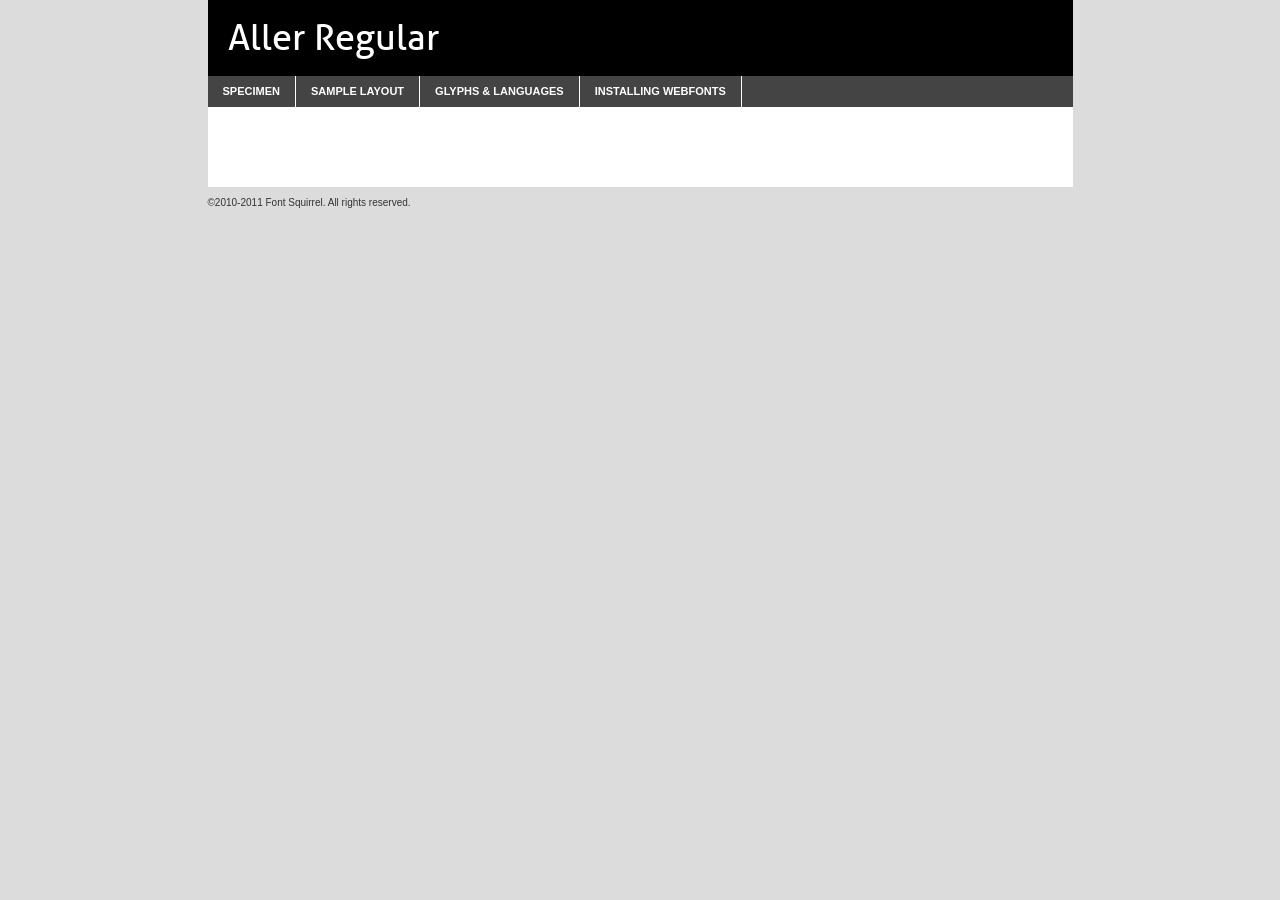
<file: ProjetStore/Exemple/Créer un panier en PHP/css/fonts/AllerRegular/aller_rg-demo.html>
<!DOCTYPE html PUBLIC "-//W3C//DTD XHTML 1.0 Transitional//EN"
	"http://www.w3.org/TR/xhtml1/DTD/xhtml1-transitional.dtd">

<html xmlns="http://www.w3.org/1999/xhtml" xml:lang="en" lang="en">
<head>
	<meta http-equiv="Content-Type" content="text/html; charset=utf-8" />
	<script src="http://ajax.googleapis.com/ajax/libs/jquery/1.7.2/jquery.min.js" type="text/javascript" charset="utf-8"></script>
	<script src="specimen_files/easytabs.js" type="text/javascript" charset="utf-8"></script>
	<link rel="stylesheet" href="specimen_files/specimen_stylesheet.css" type="text/css" charset="utf-8" />
	<link rel="stylesheet" href="stylesheet.css" type="text/css" charset="utf-8" />

	<style type="text/css">
					body{
				font-family: 'AllerRegular';
							}
		</style>

	<title>Aller Regular Specimen</title>
	
	
	<script type="text/javascript" charset="utf-8">
		$(document).ready(function() {
			$('#container').easyTabs({defaultContent:1});
		});
	</script>
</head>

<body>
<div id="container">
	<div id="header">
		Aller Regular	</div>
	<ul class="tabs">
		<li><a href="#specimen">Specimen</a></li>
		<li><a href="#layout">Sample Layout</a></li>
				<li><a href="#glyphs">Glyphs &amp; Languages</a></li>
		<li><a href="#installing">Installing Webfonts</a></li>
		
	</ul>
	
	<div id="main_content">

		
			<div id="specimen">
		
				<div class="section">
					<div class="grid12 firstcol">
						<div class="huge">AaBb</div>
					</div>
				</div>
		
				<div class="section">
					<div class="glyph_range">A&#x200B;B&#x200b;C&#x200b;D&#x200b;E&#x200b;F&#x200b;G&#x200b;H&#x200b;I&#x200b;J&#x200b;K&#x200b;L&#x200b;M&#x200b;N&#x200b;O&#x200b;P&#x200b;Q&#x200b;R&#x200b;S&#x200b;T&#x200b;U&#x200b;V&#x200b;W&#x200b;X&#x200b;Y&#x200b;Z&#x200b;a&#x200b;b&#x200b;c&#x200b;d&#x200b;e&#x200b;f&#x200b;g&#x200b;h&#x200b;i&#x200b;j&#x200b;k&#x200b;l&#x200b;m&#x200b;n&#x200b;o&#x200b;p&#x200b;q&#x200b;r&#x200b;s&#x200b;t&#x200b;u&#x200b;v&#x200b;w&#x200b;x&#x200b;y&#x200b;z&#x200b;1&#x200b;2&#x200b;3&#x200b;4&#x200b;5&#x200b;6&#x200b;7&#x200b;8&#x200b;9&#x200b;0&#x200b;&amp;&#x200b;.&#x200b;,&#x200b;?&#x200b;!&#x200b;&#64;&#x200b;(&#x200b;)&#x200b;#&#x200b;$&#x200b;%&#x200b;*&#x200b;+&#x200b;-&#x200b;=&#x200b;:&#x200b;;</div>
				</div>
				<div class="section">
					<div class="grid12 firstcol">
						<table class="sample_table">
							<tr><td>10</td><td class="size10">abcdefghijklmnopqrstuvwxyzABCDEFGHIJKLMNOPQRSTUVWXYZ0123456789abcdefghijklmnopqrstuvwxyzABCDEFGHIJKLMNOPQRSTUVWXYZ0123456789abcdefghijklmnopqrstuvwxyzABCDEFGHIJKLMNOPQRSTUVWXYZ</td></tr>
							<tr><td>11</td><td class="size11">abcdefghijklmnopqrstuvwxyzABCDEFGHIJKLMNOPQRSTUVWXYZ0123456789abcdefghijklmnopqrstuvwxyzABCDEFGHIJKLMNOPQRSTUVWXYZ0123456789abcdefghijklmnopqrstuvwxyzABCDEFGHIJKLMNOPQRSTUVWXYZ</td></tr>
							<tr><td>12</td><td class="size12">abcdefghijklmnopqrstuvwxyzABCDEFGHIJKLMNOPQRSTUVWXYZ0123456789abcdefghijklmnopqrstuvwxyzABCDEFGHIJKLMNOPQRSTUVWXYZ0123456789abcdefghijklmnopqrstuvwxyzABCDEFGHIJKLMNOPQRSTUVWXYZ</td></tr>
							<tr><td>13</td><td class="size13">abcdefghijklmnopqrstuvwxyzABCDEFGHIJKLMNOPQRSTUVWXYZ0123456789abcdefghijklmnopqrstuvwxyzABCDEFGHIJKLMNOPQRSTUVWXYZ0123456789abcdefghijklmnopqrstuvwxyzABCDEFGHIJKLMNOPQRSTUVWXYZ</td></tr>
							<tr><td>14</td><td class="size14">abcdefghijklmnopqrstuvwxyzABCDEFGHIJKLMNOPQRSTUVWXYZ0123456789abcdefghijklmnopqrstuvwxyzABCDEFGHIJKLMNOPQRSTUVWXYZ0123456789abcdefghijklmnopqrstuvwxyzABCDEFGHIJKLMNOPQRSTUVWXYZ</td></tr>
							<tr><td>16</td><td class="size16">abcdefghijklmnopqrstuvwxyzABCDEFGHIJKLMNOPQRSTUVWXYZ0123456789abcdefghijklmnopqrstuvwxyzABCDEFGHIJKLMNOPQRSTUVWXYZ</td></tr>
							<tr><td>18</td><td class="size18">abcdefghijklmnopqrstuvwxyzABCDEFGHIJKLMNOPQRSTUVWXYZ0123456789abcdefghijklmnopqrstuvwxyzABCDEFGHIJKLMNOPQRSTUVWXYZ</td></tr>
							<tr><td>20</td><td class="size20">abcdefghijklmnopqrstuvwxyzABCDEFGHIJKLMNOPQRSTUVWXYZ0123456789abcdefghijklmnopqrstuvwxyzABCDEFGHIJKLMNOPQRSTUVWXYZ</td></tr>
							<tr><td>24</td><td class="size24">abcdefghijklmnopqrstuvwxyzABCDEFGHIJKLMNOPQRSTUVWXYZ0123456789abcdefghijklmnopqrstuvwxyzABCDEFGHIJKLMNOPQRSTUVWXYZ</td></tr>
							<tr><td>30</td><td class="size30">abcdefghijklmnopqrstuvwxyzABCDEFGHIJKLMNOPQRSTUVWXYZ0123456789abcdefghijklmnopqrstuvwxyzABCDEFGHIJKLMNOPQRSTUVWXYZ</td></tr>
							<tr><td>36</td><td class="size36">abcdefghijklmnopqrstuvwxyzABCDEFGHIJKLMNOPQRSTUVWXYZ0123456789abcdefghijklmnopqrstuvwxyzABCDEFGHIJKLMNOPQRSTUVWXYZ</td></tr>
							<tr><td>48</td><td class="size48">abcdefghijklmnopqrstuvwxyzABCDEFGHIJKLMNOPQRSTUVWXYZ0123456789abcdefghijklmnopqrstuvwxyzABCDEFGHIJKLMNOPQRSTUVWXYZ</td></tr>
							<tr><td>60</td><td class="size60">abcdefghijklmnopqrstuvwxyzABCDEFGHIJKLMNOPQRSTUVWXYZ0123456789abcdefghijklmnopqrstuvwxyzABCDEFGHIJKLMNOPQRSTUVWXYZ</td></tr>
							<tr><td>72</td><td class="size72">abcdefghijklmnopqrstuvwxyzABCDEFGHIJKLMNOPQRSTUVWXYZ0123456789abcdefghijklmnopqrstuvwxyzABCDEFGHIJKLMNOPQRSTUVWXYZ</td></tr>
							<tr><td>90</td><td class="size90">abcdefghijklmnopqrstuvwxyzABCDEFGHIJKLMNOPQRSTUVWXYZ0123456789abcdefghijklmnopqrstuvwxyzABCDEFGHIJKLMNOPQRSTUVWXYZ</td></tr>
						</table>
				
					</div>
			
				</div>
		
		
		
								<div class="section" id="bodycomparison">


										<div id="xheight">
				<div class="fontbody">&#xE000;&#xE000;&#xE000;&#xE000;&#xE000;&#xE000;&#xE000;&#xE000;&#xE000;&#xE000;&#xE000;&#xE000;&#xE000;&#xE000;&#xE000;&#xE000;&#xE000;&#xE000;&#xE000;&#xE000;&#xE000;&#xE000;&#xE000;&#xE000;&#xE000;&#xE000;&#xE000;&#xE000;&#xE000;&#xE000;&#xE000;&#xE000;&#xE000;&#xE000;&#xE000;&#xE000;&#xE000;&#xE000;&#xE000;&#xE000;&#xE000;&#xE000;&#xE000;&#xE000;&#xE000;&#xE000;&#xE000;&#xE000;&#xE000;&#xE000;&#xE000;&#xE000;&#xE000;&#xE000;&#xE000;&#xE000;&#xE000;&#xE000;&#xE000;&#xE000;&#xE000;&#xE000;&#xE000;&#xE000;&#xE000;&#xE000;&#xE000;&#xE000;&#xE000;&#xE000;&#xE000;&#xE000;&#xE000;&#xE000;&#xE000;&#xE000;&#xE000;&#xE000;&#xE000;&#xE000;&#xE000;&#xE000;&#xE000;&#xE000;&#xE000;&#xE000;&#xE000;&#xE000;&#xE000;&#xE000;&#xE000;&#xE000;&#xE000;&#xE000;&#xE000;&#xE000;&#xE000;&#xE000;&#xE000;body</div><div class="arialbody">body</div><div class="verdanabody">body</div><div class="georgiabody">body</div></div>
										<div class="fontbody" style="z-index:1">
											body<span>Aller Regular</span>
										</div>
										<div class="arialbody" style="z-index:1">
											body<span>Arial</span>
										</div>
										<div class="verdanabody" style="z-index:1">
											body<span>Verdana</span>
										</div>
										<div class="georgiabody" style="z-index:1">
											body<span>Georgia</span>
										</div>



								</div>
		
		
				<div class="section psample psample_row1" id="">
					
					<div class="grid2 firstcol">
						<p class="size10"><span>10.</span>Aenean lacinia bibendum nulla sed consectetur. Fusce dapibus, tellus ac cursus commodo, tortor mauris condimentum nibh, ut fermentum massa justo sit amet risus. Nullam id dolor id nibh ultricies vehicula ut id elit. Cum sociis natoque penatibus et magnis dis parturient montes, nascetur ridiculus mus. Nulla vitae elit libero, a pharetra augue.</p>
			
					</div>
					<div class="grid3">
						<p class="size11"><span>11.</span>Aenean lacinia bibendum nulla sed consectetur. Fusce dapibus, tellus ac cursus commodo, tortor mauris condimentum nibh, ut fermentum massa justo sit amet risus. Nullam id dolor id nibh ultricies vehicula ut id elit. Cum sociis natoque penatibus et magnis dis parturient montes, nascetur ridiculus mus. Nulla vitae elit libero, a pharetra augue.</p>
			
					</div>
					<div class="grid3">
						<p class="size12"><span>12.</span>Aenean lacinia bibendum nulla sed consectetur. Fusce dapibus, tellus ac cursus commodo, tortor mauris condimentum nibh, ut fermentum massa justo sit amet risus. Nullam id dolor id nibh ultricies vehicula ut id elit. Cum sociis natoque penatibus et magnis dis parturient montes, nascetur ridiculus mus. Nulla vitae elit libero, a pharetra augue.</p>
			
					</div>
					<div class="grid4">
						<p class="size13"><span>13.</span>Aenean lacinia bibendum nulla sed consectetur. Fusce dapibus, tellus ac cursus commodo, tortor mauris condimentum nibh, ut fermentum massa justo sit amet risus. Nullam id dolor id nibh ultricies vehicula ut id elit. Cum sociis natoque penatibus et magnis dis parturient montes, nascetur ridiculus mus. Nulla vitae elit libero, a pharetra augue.</p>
			
					</div>
					<div class="white_blend"></div>
					
				</div>
				<div class="section psample psample_row2" id="">
					<div class="grid3 firstcol">
						<p class="size14"><span>14.</span>Aenean lacinia bibendum nulla sed consectetur. Fusce dapibus, tellus ac cursus commodo, tortor mauris condimentum nibh, ut fermentum massa justo sit amet risus. Nullam id dolor id nibh ultricies vehicula ut id elit. Cum sociis natoque penatibus et magnis dis parturient montes, nascetur ridiculus mus. Nulla vitae elit libero, a pharetra augue.</p>
			
					</div>
					<div class="grid4">
						<p class="size16"><span>16.</span>Aenean lacinia bibendum nulla sed consectetur. Fusce dapibus, tellus ac cursus commodo, tortor mauris condimentum nibh, ut fermentum massa justo sit amet risus. Nullam id dolor id nibh ultricies vehicula ut id elit. Cum sociis natoque penatibus et magnis dis parturient montes, nascetur ridiculus mus. Nulla vitae elit libero, a pharetra augue.</p>
			
					</div>
					<div class="grid5">
						<p class="size18"><span>18.</span>Aenean lacinia bibendum nulla sed consectetur. Fusce dapibus, tellus ac cursus commodo, tortor mauris condimentum nibh, ut fermentum massa justo sit amet risus. Nullam id dolor id nibh ultricies vehicula ut id elit. Cum sociis natoque penatibus et magnis dis parturient montes, nascetur ridiculus mus. Nulla vitae elit libero, a pharetra augue.</p>
			
					</div>

					<div class="white_blend"></div>

				</div>
				
				<div class="section psample psample_row3" id="">
					<div class="grid5 firstcol">
						<p class="size20"><span>20.</span>Aenean lacinia bibendum nulla sed consectetur. Fusce dapibus, tellus ac cursus commodo, tortor mauris condimentum nibh, ut fermentum massa justo sit amet risus. Nullam id dolor id nibh ultricies vehicula ut id elit. Cum sociis natoque penatibus et magnis dis parturient montes, nascetur ridiculus mus. Nulla vitae elit libero, a pharetra augue.</p>
					</div>
					<div class="grid7">
						<p class="size24"><span>24.</span>Aenean lacinia bibendum nulla sed consectetur. Fusce dapibus, tellus ac cursus commodo, tortor mauris condimentum nibh, ut fermentum massa justo sit amet risus. Nullam id dolor id nibh ultricies vehicula ut id elit. Cum sociis natoque penatibus et magnis dis parturient montes, nascetur ridiculus mus. Nulla vitae elit libero, a pharetra augue.</p>
					</div>
					
					<div class="white_blend"></div>
					
				</div>
				
				<div class="section psample psample_row4" id="">
					<div class="grid12 firstcol">
						<p class="size30"><span>30.</span>Aenean lacinia bibendum nulla sed consectetur. Fusce dapibus, tellus ac cursus commodo, tortor mauris condimentum nibh, ut fermentum massa justo sit amet risus. Nullam id dolor id nibh ultricies vehicula ut id elit. Cum sociis natoque penatibus et magnis dis parturient montes, nascetur ridiculus mus. Nulla vitae elit libero, a pharetra augue.</p>
					</div>
					<div class="white_blend"></div>
					
				</div>
				
				
				
				<div class="section psample psample_row1 fullreverse">
					<div class="grid2 firstcol">
						<p class="size10"><span>10.</span>Aenean lacinia bibendum nulla sed consectetur. Fusce dapibus, tellus ac cursus commodo, tortor mauris condimentum nibh, ut fermentum massa justo sit amet risus. Nullam id dolor id nibh ultricies vehicula ut id elit. Cum sociis natoque penatibus et magnis dis parturient montes, nascetur ridiculus mus. Nulla vitae elit libero, a pharetra augue.</p>
			
					</div>
					<div class="grid3">
						<p class="size11"><span>11.</span>Aenean lacinia bibendum nulla sed consectetur. Fusce dapibus, tellus ac cursus commodo, tortor mauris condimentum nibh, ut fermentum massa justo sit amet risus. Nullam id dolor id nibh ultricies vehicula ut id elit. Cum sociis natoque penatibus et magnis dis parturient montes, nascetur ridiculus mus. Nulla vitae elit libero, a pharetra augue.</p>
			
					</div>
					<div class="grid3">
						<p class="size12"><span>12.</span>Aenean lacinia bibendum nulla sed consectetur. Fusce dapibus, tellus ac cursus commodo, tortor mauris condimentum nibh, ut fermentum massa justo sit amet risus. Nullam id dolor id nibh ultricies vehicula ut id elit. Cum sociis natoque penatibus et magnis dis parturient montes, nascetur ridiculus mus. Nulla vitae elit libero, a pharetra augue.</p>
			
					</div>
					<div class="grid4">
						<p class="size13"><span>13.</span>Aenean lacinia bibendum nulla sed consectetur. Fusce dapibus, tellus ac cursus commodo, tortor mauris condimentum nibh, ut fermentum massa justo sit amet risus. Nullam id dolor id nibh ultricies vehicula ut id elit. Cum sociis natoque penatibus et magnis dis parturient montes, nascetur ridiculus mus. Nulla vitae elit libero, a pharetra augue.</p>
			
					</div>
					<div class="black_blend"></div>
					
				</div>
				
				<div class="section psample psample_row2 fullreverse">
					<div class="grid3 firstcol">
						<p class="size14"><span>14.</span>Aenean lacinia bibendum nulla sed consectetur. Fusce dapibus, tellus ac cursus commodo, tortor mauris condimentum nibh, ut fermentum massa justo sit amet risus. Nullam id dolor id nibh ultricies vehicula ut id elit. Cum sociis natoque penatibus et magnis dis parturient montes, nascetur ridiculus mus. Nulla vitae elit libero, a pharetra augue.</p>
			
					</div>
					<div class="grid4">
						<p class="size16"><span>16.</span>Aenean lacinia bibendum nulla sed consectetur. Fusce dapibus, tellus ac cursus commodo, tortor mauris condimentum nibh, ut fermentum massa justo sit amet risus. Nullam id dolor id nibh ultricies vehicula ut id elit. Cum sociis natoque penatibus et magnis dis parturient montes, nascetur ridiculus mus. Nulla vitae elit libero, a pharetra augue.</p>
			
					</div>
					<div class="grid5">
						<p class="size18"><span>18.</span>Aenean lacinia bibendum nulla sed consectetur. Fusce dapibus, tellus ac cursus commodo, tortor mauris condimentum nibh, ut fermentum massa justo sit amet risus. Nullam id dolor id nibh ultricies vehicula ut id elit. Cum sociis natoque penatibus et magnis dis parturient montes, nascetur ridiculus mus. Nulla vitae elit libero, a pharetra augue.</p>
			
					</div>
					<div class="black_blend"></div>

				</div>
				
				<div class="section psample fullreverse psample_row3" id="">
					<div class="grid5 firstcol">
						<p class="size20"><span>20.</span>Aenean lacinia bibendum nulla sed consectetur. Fusce dapibus, tellus ac cursus commodo, tortor mauris condimentum nibh, ut fermentum massa justo sit amet risus. Nullam id dolor id nibh ultricies vehicula ut id elit. Cum sociis natoque penatibus et magnis dis parturient montes, nascetur ridiculus mus. Nulla vitae elit libero, a pharetra augue.</p>
					</div>
					<div class="grid7">
						<p class="size24"><span>24.</span>Aenean lacinia bibendum nulla sed consectetur. Fusce dapibus, tellus ac cursus commodo, tortor mauris condimentum nibh, ut fermentum massa justo sit amet risus. Nullam id dolor id nibh ultricies vehicula ut id elit. Cum sociis natoque penatibus et magnis dis parturient montes, nascetur ridiculus mus. Nulla vitae elit libero, a pharetra augue.</p>
					</div>
					
					<div class="black_blend"></div>
					
				</div>
				
				<div class="section psample fullreverse psample_row4" id="" style="border-bottom: 20px #000 solid;">
					<div class="grid12 firstcol">
						<p class="size30"><span>30.</span>Aenean lacinia bibendum nulla sed consectetur. Fusce dapibus, tellus ac cursus commodo, tortor mauris condimentum nibh, ut fermentum massa justo sit amet risus. Nullam id dolor id nibh ultricies vehicula ut id elit. Cum sociis natoque penatibus et magnis dis parturient montes, nascetur ridiculus mus. Nulla vitae elit libero, a pharetra augue.</p>
					</div>
					<div class="black_blend"></div>
					
				</div>
				
				
				
				
			</div>
			
			<div id="layout">
				
				<div class="section">
					
					<div class="grid12 firstcol">
						<h1>Lorem Ipsum Dolor</h1>
						<h2>Etiam porta sem malesuada magna mollis euismod</h2>
						
						<p class="byline">By <a href="#link">Aenean Lacinia</a></p>
					</div>
				</div>
				<div class="section">
					<div class="grid8 firstcol">
						<p class="large">Donec sed odio dui. Morbi leo risus, porta ac consectetur ac, vestibulum at eros. Fusce dapibus, tellus ac cursus commodo, tortor mauris condimentum nibh, ut fermentum massa justo sit amet risus. </p>

						
						<h3>Pellentesque ornare sem</h3>

						<p>Maecenas sed diam eget risus varius blandit sit amet non magna. Maecenas faucibus mollis interdum. Donec ullamcorper nulla non metus auctor fringilla. Nullam id dolor id nibh ultricies vehicula ut id elit. Nullam id dolor id nibh ultricies vehicula ut id elit. </p>

						<p>Aenean eu leo quam. Pellentesque ornare sem lacinia quam venenatis vestibulum. Lorem ipsum dolor sit amet, consectetur adipiscing elit. Cum sociis natoque penatibus et magnis dis parturient montes, nascetur ridiculus mus. </p>

						<p>Nulla vitae elit libero, a pharetra augue. Praesent commodo cursus magna, vel scelerisque nisl consectetur et. Aenean lacinia bibendum nulla sed consectetur. </p>

						<p>Nullam quis risus eget urna mollis ornare vel eu leo. Nullam quis risus eget urna mollis ornare vel eu leo. Maecenas sed diam eget risus varius blandit sit amet non magna. Donec ullamcorper nulla non metus auctor fringilla. </p>

						<h3>Cras mattis consectetur</h3>

						<p>Aenean eu leo quam. Pellentesque ornare sem lacinia quam venenatis vestibulum. Aenean lacinia bibendum nulla sed consectetur. Integer posuere erat a ante venenatis dapibus posuere velit aliquet. Cras mattis consectetur purus sit amet fermentum. </p>

						<p>Nullam id dolor id nibh ultricies vehicula ut id elit. Nullam quis risus eget urna mollis ornare vel eu leo. Cras mattis consectetur purus sit amet fermentum.</p>
					</div>
					
					<div class="grid4 sidebar">
						
						<div class="box reverse">
							<p class="last">Nullam quis risus eget urna mollis ornare vel eu leo. Donec ullamcorper nulla non metus auctor fringilla. Cras mattis consectetur purus sit amet fermentum. Sed posuere consectetur est at lobortis. Lorem ipsum dolor sit amet, consectetur adipiscing elit. </p>
						</div>
						
						<p class="caption">Maecenas sed diam eget risus varius.</p>

						<p>Vestibulum id ligula porta felis euismod semper. Integer posuere erat a ante venenatis dapibus posuere velit aliquet. Vestibulum id ligula porta felis euismod semper. Sed posuere consectetur est at lobortis. Maecenas sed diam eget risus varius blandit sit amet non magna. Fusce dapibus, tellus ac cursus commodo, tortor mauris condimentum nibh, ut fermentum massa justo sit amet risus. </p>

					

						<p>Duis mollis, est non commodo luctus, nisi erat porttitor ligula, eget lacinia odio sem nec elit. Aenean lacinia bibendum nulla sed consectetur. Vivamus sagittis lacus vel augue laoreet rutrum faucibus dolor auctor. Aenean lacinia bibendum nulla sed consectetur. Nullam quis risus eget urna mollis ornare vel eu leo. </p>

						<p>Praesent commodo cursus magna, vel scelerisque nisl consectetur et. Donec ullamcorper nulla non metus auctor fringilla. Maecenas faucibus mollis interdum. Fusce dapibus, tellus ac cursus commodo, tortor mauris condimentum nibh, ut fermentum massa justo sit amet risus. </p>

					</div>
				</div>
				
			</div>


			



		<div id="glyphs">
			<div class="section">
				<div class="grid12 firstcol">
			
				<h1>Language Support</h1>
				<p>The subset of Aller Regular in this kit supports the following languages:<br />
			
					Albanian, Danish, Dutch, English, Faroese, French, German, Icelandic, Italian, Malagasy, Norwegian, Spanish, Swedish				</p>
				<h1>Glyph Chart</h1>
				<p>The subset of Aller Regular in this kit includes all the glyphs listed below. Unicode entities are included above each glyph to help you insert individual characters into your layout.</p>
				<div id="glyph_chart">
			
																				 <div><p>&amp;#32;</p>&#32;</div>
																				 <div><p>&amp;#33;</p>&#33;</div>
																				 <div><p>&amp;#34;</p>&#34;</div>
																				 <div><p>&amp;#35;</p>&#35;</div>
																				 <div><p>&amp;#36;</p>&#36;</div>
																				 <div><p>&amp;#37;</p>&#37;</div>
																				 <div><p>&amp;#38;</p>&#38;</div>
																				 <div><p>&amp;#39;</p>&#39;</div>
																				 <div><p>&amp;#40;</p>&#40;</div>
																				 <div><p>&amp;#41;</p>&#41;</div>
																				 <div><p>&amp;#42;</p>&#42;</div>
																				 <div><p>&amp;#43;</p>&#43;</div>
																				 <div><p>&amp;#44;</p>&#44;</div>
																				 <div><p>&amp;#45;</p>&#45;</div>
																				 <div><p>&amp;#46;</p>&#46;</div>
																				 <div><p>&amp;#47;</p>&#47;</div>
																				 <div><p>&amp;#48;</p>&#48;</div>
																				 <div><p>&amp;#49;</p>&#49;</div>
																				 <div><p>&amp;#50;</p>&#50;</div>
																				 <div><p>&amp;#51;</p>&#51;</div>
																				 <div><p>&amp;#52;</p>&#52;</div>
																				 <div><p>&amp;#53;</p>&#53;</div>
																				 <div><p>&amp;#54;</p>&#54;</div>
																				 <div><p>&amp;#55;</p>&#55;</div>
																				 <div><p>&amp;#56;</p>&#56;</div>
																				 <div><p>&amp;#57;</p>&#57;</div>
																				 <div><p>&amp;#58;</p>&#58;</div>
																				 <div><p>&amp;#59;</p>&#59;</div>
																				 <div><p>&amp;#60;</p>&#60;</div>
																				 <div><p>&amp;#61;</p>&#61;</div>
																				 <div><p>&amp;#62;</p>&#62;</div>
																				 <div><p>&amp;#63;</p>&#63;</div>
																				 <div><p>&amp;#64;</p>&#64;</div>
																				 <div><p>&amp;#65;</p>&#65;</div>
																				 <div><p>&amp;#66;</p>&#66;</div>
																				 <div><p>&amp;#67;</p>&#67;</div>
																				 <div><p>&amp;#68;</p>&#68;</div>
																				 <div><p>&amp;#69;</p>&#69;</div>
																				 <div><p>&amp;#70;</p>&#70;</div>
																				 <div><p>&amp;#71;</p>&#71;</div>
																				 <div><p>&amp;#72;</p>&#72;</div>
																				 <div><p>&amp;#73;</p>&#73;</div>
																				 <div><p>&amp;#74;</p>&#74;</div>
																				 <div><p>&amp;#75;</p>&#75;</div>
																				 <div><p>&amp;#76;</p>&#76;</div>
																				 <div><p>&amp;#77;</p>&#77;</div>
																				 <div><p>&amp;#78;</p>&#78;</div>
																				 <div><p>&amp;#79;</p>&#79;</div>
																				 <div><p>&amp;#80;</p>&#80;</div>
																				 <div><p>&amp;#81;</p>&#81;</div>
																				 <div><p>&amp;#82;</p>&#82;</div>
																				 <div><p>&amp;#83;</p>&#83;</div>
																				 <div><p>&amp;#84;</p>&#84;</div>
																				 <div><p>&amp;#85;</p>&#85;</div>
																				 <div><p>&amp;#86;</p>&#86;</div>
																				 <div><p>&amp;#87;</p>&#87;</div>
																				 <div><p>&amp;#88;</p>&#88;</div>
																				 <div><p>&amp;#89;</p>&#89;</div>
																				 <div><p>&amp;#90;</p>&#90;</div>
																				 <div><p>&amp;#91;</p>&#91;</div>
																				 <div><p>&amp;#92;</p>&#92;</div>
																				 <div><p>&amp;#93;</p>&#93;</div>
																				 <div><p>&amp;#94;</p>&#94;</div>
																				 <div><p>&amp;#95;</p>&#95;</div>
																				 <div><p>&amp;#96;</p>&#96;</div>
																				 <div><p>&amp;#97;</p>&#97;</div>
																				 <div><p>&amp;#98;</p>&#98;</div>
																				 <div><p>&amp;#99;</p>&#99;</div>
																				 <div><p>&amp;#100;</p>&#100;</div>
																				 <div><p>&amp;#101;</p>&#101;</div>
																				 <div><p>&amp;#102;</p>&#102;</div>
																				 <div><p>&amp;#103;</p>&#103;</div>
																				 <div><p>&amp;#104;</p>&#104;</div>
																				 <div><p>&amp;#105;</p>&#105;</div>
																				 <div><p>&amp;#106;</p>&#106;</div>
																				 <div><p>&amp;#107;</p>&#107;</div>
																				 <div><p>&amp;#108;</p>&#108;</div>
																				 <div><p>&amp;#109;</p>&#109;</div>
																				 <div><p>&amp;#110;</p>&#110;</div>
																				 <div><p>&amp;#111;</p>&#111;</div>
																				 <div><p>&amp;#112;</p>&#112;</div>
																				 <div><p>&amp;#113;</p>&#113;</div>
																				 <div><p>&amp;#114;</p>&#114;</div>
																				 <div><p>&amp;#115;</p>&#115;</div>
																				 <div><p>&amp;#116;</p>&#116;</div>
																				 <div><p>&amp;#117;</p>&#117;</div>
																				 <div><p>&amp;#118;</p>&#118;</div>
																				 <div><p>&amp;#119;</p>&#119;</div>
																				 <div><p>&amp;#120;</p>&#120;</div>
																				 <div><p>&amp;#121;</p>&#121;</div>
																				 <div><p>&amp;#122;</p>&#122;</div>
																				 <div><p>&amp;#123;</p>&#123;</div>
																				 <div><p>&amp;#124;</p>&#124;</div>
																				 <div><p>&amp;#125;</p>&#125;</div>
																				 <div><p>&amp;#126;</p>&#126;</div>
																				 <div><p>&amp;#160;</p>&#160;</div>
																				 <div><p>&amp;#161;</p>&#161;</div>
																				 <div><p>&amp;#162;</p>&#162;</div>
																				 <div><p>&amp;#163;</p>&#163;</div>
																				 <div><p>&amp;#164;</p>&#164;</div>
																				 <div><p>&amp;#165;</p>&#165;</div>
																				 <div><p>&amp;#166;</p>&#166;</div>
																				 <div><p>&amp;#167;</p>&#167;</div>
																				 <div><p>&amp;#168;</p>&#168;</div>
																				 <div><p>&amp;#169;</p>&#169;</div>
																				 <div><p>&amp;#170;</p>&#170;</div>
																				 <div><p>&amp;#171;</p>&#171;</div>
																				 <div><p>&amp;#172;</p>&#172;</div>
																				 <div><p>&amp;#173;</p>&#173;</div>
																				 <div><p>&amp;#174;</p>&#174;</div>
																				 <div><p>&amp;#175;</p>&#175;</div>
																				 <div><p>&amp;#176;</p>&#176;</div>
																				 <div><p>&amp;#177;</p>&#177;</div>
																				 <div><p>&amp;#178;</p>&#178;</div>
																				 <div><p>&amp;#179;</p>&#179;</div>
																				 <div><p>&amp;#180;</p>&#180;</div>
																				 <div><p>&amp;#181;</p>&#181;</div>
																				 <div><p>&amp;#182;</p>&#182;</div>
																				 <div><p>&amp;#183;</p>&#183;</div>
																				 <div><p>&amp;#184;</p>&#184;</div>
																				 <div><p>&amp;#185;</p>&#185;</div>
																				 <div><p>&amp;#186;</p>&#186;</div>
																				 <div><p>&amp;#187;</p>&#187;</div>
																				 <div><p>&amp;#188;</p>&#188;</div>
																				 <div><p>&amp;#189;</p>&#189;</div>
																				 <div><p>&amp;#190;</p>&#190;</div>
																				 <div><p>&amp;#191;</p>&#191;</div>
																				 <div><p>&amp;#192;</p>&#192;</div>
																				 <div><p>&amp;#193;</p>&#193;</div>
																				 <div><p>&amp;#194;</p>&#194;</div>
																				 <div><p>&amp;#195;</p>&#195;</div>
																				 <div><p>&amp;#196;</p>&#196;</div>
																				 <div><p>&amp;#197;</p>&#197;</div>
																				 <div><p>&amp;#198;</p>&#198;</div>
																				 <div><p>&amp;#199;</p>&#199;</div>
																				 <div><p>&amp;#200;</p>&#200;</div>
																				 <div><p>&amp;#201;</p>&#201;</div>
																				 <div><p>&amp;#202;</p>&#202;</div>
																				 <div><p>&amp;#203;</p>&#203;</div>
																				 <div><p>&amp;#204;</p>&#204;</div>
																				 <div><p>&amp;#205;</p>&#205;</div>
																				 <div><p>&amp;#206;</p>&#206;</div>
																				 <div><p>&amp;#207;</p>&#207;</div>
																				 <div><p>&amp;#208;</p>&#208;</div>
																				 <div><p>&amp;#209;</p>&#209;</div>
																				 <div><p>&amp;#210;</p>&#210;</div>
																				 <div><p>&amp;#211;</p>&#211;</div>
																				 <div><p>&amp;#212;</p>&#212;</div>
																				 <div><p>&amp;#213;</p>&#213;</div>
																				 <div><p>&amp;#214;</p>&#214;</div>
																				 <div><p>&amp;#215;</p>&#215;</div>
																				 <div><p>&amp;#216;</p>&#216;</div>
																				 <div><p>&amp;#217;</p>&#217;</div>
																				 <div><p>&amp;#218;</p>&#218;</div>
																				 <div><p>&amp;#219;</p>&#219;</div>
																				 <div><p>&amp;#220;</p>&#220;</div>
																				 <div><p>&amp;#221;</p>&#221;</div>
																				 <div><p>&amp;#222;</p>&#222;</div>
																				 <div><p>&amp;#223;</p>&#223;</div>
																				 <div><p>&amp;#224;</p>&#224;</div>
																				 <div><p>&amp;#225;</p>&#225;</div>
																				 <div><p>&amp;#226;</p>&#226;</div>
																				 <div><p>&amp;#227;</p>&#227;</div>
																				 <div><p>&amp;#228;</p>&#228;</div>
																				 <div><p>&amp;#229;</p>&#229;</div>
																				 <div><p>&amp;#230;</p>&#230;</div>
																				 <div><p>&amp;#231;</p>&#231;</div>
																				 <div><p>&amp;#232;</p>&#232;</div>
																				 <div><p>&amp;#233;</p>&#233;</div>
																				 <div><p>&amp;#234;</p>&#234;</div>
																				 <div><p>&amp;#235;</p>&#235;</div>
																				 <div><p>&amp;#236;</p>&#236;</div>
																				 <div><p>&amp;#237;</p>&#237;</div>
																				 <div><p>&amp;#238;</p>&#238;</div>
																				 <div><p>&amp;#239;</p>&#239;</div>
																				 <div><p>&amp;#240;</p>&#240;</div>
																				 <div><p>&amp;#241;</p>&#241;</div>
																				 <div><p>&amp;#242;</p>&#242;</div>
																				 <div><p>&amp;#243;</p>&#243;</div>
																				 <div><p>&amp;#244;</p>&#244;</div>
																				 <div><p>&amp;#245;</p>&#245;</div>
																				 <div><p>&amp;#246;</p>&#246;</div>
																				 <div><p>&amp;#247;</p>&#247;</div>
																				 <div><p>&amp;#248;</p>&#248;</div>
																				 <div><p>&amp;#249;</p>&#249;</div>
																				 <div><p>&amp;#250;</p>&#250;</div>
																				 <div><p>&amp;#251;</p>&#251;</div>
																				 <div><p>&amp;#252;</p>&#252;</div>
																				 <div><p>&amp;#253;</p>&#253;</div>
																				 <div><p>&amp;#254;</p>&#254;</div>
																				 <div><p>&amp;#255;</p>&#255;</div>
																				 <div><p>&amp;#338;</p>&#338;</div>
																				 <div><p>&amp;#339;</p>&#339;</div>
																				 <div><p>&amp;#376;</p>&#376;</div>
																				 <div><p>&amp;#710;</p>&#710;</div>
																				 <div><p>&amp;#732;</p>&#732;</div>
																				 <div><p>&amp;#8192;</p>&#8192;</div>
																				 <div><p>&amp;#8193;</p>&#8193;</div>
																				 <div><p>&amp;#8194;</p>&#8194;</div>
																				 <div><p>&amp;#8195;</p>&#8195;</div>
																				 <div><p>&amp;#8196;</p>&#8196;</div>
																				 <div><p>&amp;#8197;</p>&#8197;</div>
																				 <div><p>&amp;#8198;</p>&#8198;</div>
																				 <div><p>&amp;#8199;</p>&#8199;</div>
																				 <div><p>&amp;#8200;</p>&#8200;</div>
																				 <div><p>&amp;#8201;</p>&#8201;</div>
																				 <div><p>&amp;#8202;</p>&#8202;</div>
																				 <div><p>&amp;#8208;</p>&#8208;</div>
																				 <div><p>&amp;#8209;</p>&#8209;</div>
																				 <div><p>&amp;#8210;</p>&#8210;</div>
																				 <div><p>&amp;#8211;</p>&#8211;</div>
																				 <div><p>&amp;#8212;</p>&#8212;</div>
																				 <div><p>&amp;#8216;</p>&#8216;</div>
																				 <div><p>&amp;#8217;</p>&#8217;</div>
																				 <div><p>&amp;#8218;</p>&#8218;</div>
																				 <div><p>&amp;#8220;</p>&#8220;</div>
																				 <div><p>&amp;#8221;</p>&#8221;</div>
																				 <div><p>&amp;#8222;</p>&#8222;</div>
																				 <div><p>&amp;#8226;</p>&#8226;</div>
																				 <div><p>&amp;#8230;</p>&#8230;</div>
																				 <div><p>&amp;#8239;</p>&#8239;</div>
																				 <div><p>&amp;#8249;</p>&#8249;</div>
																				 <div><p>&amp;#8250;</p>&#8250;</div>
																				 <div><p>&amp;#8287;</p>&#8287;</div>
																				 <div><p>&amp;#8364;</p>&#8364;</div>
																				 <div><p>&amp;#8482;</p>&#8482;</div>
																				 <div><p>&amp;#57344;</p>&#57344;</div>
																				 <div><p>&amp;#64257;</p>&#64257;</div>
																				 <div><p>&amp;#64258;</p>&#64258;</div>
																				 <div><p>&amp;#64259;</p>&#64259;</div>
																				 <div><p>&amp;#64260;</p>&#64260;</div>
																																																</div>	
				</div>
		
		
			</div>
		</div>
		
		
		<div id="specs">
			
		</div>
	
		<div id="installing">
			<div class="section">
				<div class="grid7 firstcol">
					<h1>Installing Webfonts</h1>
					
					<p>Webfonts are supported by all major browser platforms but not all in the same way. There are currently four different font formats that must be included in order to target all browsers. This includes TTF, WOFF, EOT and SVG.</p>
					
					<h2>1. Upload your webfonts</h2>
					<p>You must upload your webfont kit to your website. They should be in or near the same directory as your CSS files.</p>
					
					<h2>2. Include the webfont stylesheet</h2>
					<p>A special CSS @font-face declaration helps the various browsers select the appropriate font it needs without causing you a bunch of headaches. Learn more about this syntax by reading the <a href="http://www.fontspring.com/blog/further-hardening-of-the-bulletproof-syntax">Fontspring blog post</a> about it. The code for it is as follows:</p>


<code>
@font-face{ 
	font-family: 'MyWebFont';
	src: url('WebFont.eot');
	src: url('WebFont.eot?#iefix') format('embedded-opentype'),
	     url('WebFont.woff') format('woff'),
	     url('WebFont.ttf') format('truetype'),
	     url('WebFont.svg#webfont') format('svg');
}
</code>

	<p>We've already gone ahead and generated the code for you. All you have to do is link to the stylesheet in your HTML, like this:</p>
	<code>&lt;link rel=&quot;stylesheet&quot; href=&quot;stylesheet.css&quot; type=&quot;text/css&quot; charset=&quot;utf-8&quot; /&gt;</code>

					<h2>3. Modify your own stylesheet</h2>
					<p>To take advantage of your new fonts, you must tell your stylesheet to use them. Look at the original @font-face declaration above and find the property called "font-family." The name linked there will be what you use to reference the font. Prepend that webfont name to the font stack in the "font-family" property, inside the selector you want to change. For example:</p>
<code>p { font-family: 'WebFont', Arial, sans-serif; }</code>

<h2>4. Test</h2>
<p>Getting webfonts to work cross-browser <em>can</em> be tricky. Use the information in the sidebar to help you if you find that fonts aren't loading in a particular browser.</p>
				</div>
				
				<div class="grid5 sidebar">
					<div class="box">
						<h2>Troubleshooting<br />Font-Face Problems</h2>
						<p>Having trouble getting your webfonts to load in your new website? Here are some tips to sort out what might be the problem.</p>

						<h3>Fonts not showing in any browser</h3>

						<p>This sounds like you need to work on the plumbing. You either did not upload the fonts to the correct directory, or you did not link the fonts properly in the CSS. If you've confirmed that all this is correct and you still have a problem, take a look at your .htaccess file and see if requests are getting intercepted.</p>

						<h3>Fonts not loading in iPhone or iPad</h3>

						<p>The most common problem here is that you are serving the fonts from an IIS server. IIS refuses to serve files that have unknown MIME types. If that is the case, you must set the MIME type for SVG to "image/svg+xml" in the server settings. Follow these instructions from Microsoft if you need help.</p>

						<h3>Fonts not loading in Firefox</h3>

						<p>The primary reason for this failure? You are still using a version Firefox older than 3.5. So upgrade already! If that isn't it, then you are very likely serving fonts from a different domain. Firefox requires that all font assets be served from the same domain. Lastly it is possible that you need to add WOFF to your list of MIME types (if you are serving via IIS.)</p>

						<h3>Fonts not loading in IE</h3>

						<p>Are you looking at Internet Explorer on an actual Windows machine or are you cheating by using a service like Adobe BrowserLab? Many of these screenshot services do not render @font-face for IE. Best to test it on a real machine.</p>

						<h3>Fonts not loading in IE9</h3>

						<p>IE9, like Firefox, requires that fonts be served from the same domain as the website. Make sure that is the case.</p>
					</div>
				</div>
			</div>
			
		</div>
	
	</div>
	<div id="footer">
		<p>&copy;2010-2011 Font Squirrel. All rights reserved.</p>
	</div>
</div>
</body>
</html>
</file>
<file: ProjetStore/Exemple/Créer un panier en PHP/css/style.css>
html, body, div, span, applet, object, iframe,
h1, h2, h3, h4, h5, h6, p, blockquote, pre,
a, abbr, acronym, address, big, cite, code,
del, dfn, em, img, ins, kbd, q, s, samp,
small, strike, strong, sub, sup, tt, var,
b, u, i, center,
dl, dt, dd, ol, ul, li,
fieldset, form, label, legend,
table, caption, tbody, tfoot, thead, tr, th, td,
article, aside, canvas, details, embed,
figure, figcaption, footer, header, hgroup,
menu, nav, output, ruby, section, summary,
time, mark, audio, video {
  margin: 0;
  padding: 0;
  border: 0;
  font-size: 100%;
  font: inherit;
  vertical-align: baseline; }

body {
  line-height: 1; }

ol, ul {
  list-style: none; }

table {
  border-collapse: collapse;
  border-spacing: 0; }

caption, th, td {
  text-align: left;
  font-weight: normal;
  vertical-align: middle; }

q, blockquote {
  quotes: none; }
  q:before, q:after, blockquote:before, blockquote:after {
    content: "";
    content: none; }

a img {
  border: none; }

article, aside, details, figcaption, figure, footer, header, hgroup, menu, nav, section, summary {
  display: block; }

.wrap {
  width: 980px;
  margin: 0 auto; }

#header {
  background: url("img/bg-header.png") repeat;
  height: 72px; }
  #header div.menu {
    background: url("img/bg-header-menu.png") no-repeat;
    height: 72px;
    line-height: 72px; }
    #header div.menu a.logo {
      width: 98px;
      display: block;
      font-family: 'AllerRegular';
      font-size: 24px;
      color: #FFF;
      text-decoration: none;
      text-align: center;
      float: left;
      text-shadow: 1px 1px 0px rgba(0, 0, 0, 0.8); }
    #header div.menu h1 {
      font-family: 'AllerLightRegular';
      font-size: 14px;
      color: #FFF;
      font-style: italic;
      font-weight: 300;
      padding-left: 20px;
      float: left;
      width: 200px;
      text-shadow: 1px 1px 0px rgba(0, 0, 0, 0.8); }
    #header div.menu ul.panier {
      float: left;
      width: 261px;
      margin-left: 397px; }
      #header div.menu ul.panier li.caddie {
        float: left; }
      #header div.menu ul.panier li.caddie a {
        background: url("img/caddie.png") no-repeat;
        width: 31px;
        height: 27px;
        display: block;
        text-indent: -9898px;
        line-height: 72px;
        margin-top: 20px;
        margin-left: 18px; }
      #header div.menu ul.panier li.items {
        float: left;
        height: 72px;
        line-height: 30px;
        margin-left: 12px;
        font-family: 'Helvetica';
        font-size: 11px;
        color: #aad56b;
        text-align: center;
        width: 65px;
        display: block;
        text-shadow: 1px 1px 1px rgba(0, 0, 0, 0.8); }
        #header div.menu ul.panier li.items span {
          display: block;
          margin-top: 5px;
          font-size: 18px;
          color: #FFF;
          font-weight: bold;
          text-shadow: 1px 1px 1px rgba(0, 0, 0, 0.8); }
      #header div.menu ul.panier li.total {
        float: left;
        height: 72px;
        line-height: 30px;
        margin-left: 12px;
        font-family: 'Helvetica';
        font-size: 11px;
        color: #aad56b;
        text-align: center;
        width: 110px;
        display: block;
        text-shadow: 1px 1px 1px rgba(0, 0, 0, 0.8); }
        #header div.menu ul.panier li.total > span {
          display: block;
          margin-top: 5px;
          font-size: 18px;
          color: #FFF;
          font-weight: bold;
          text-shadow: 1px 1px 1px rgba(0, 0, 0, 0.8); }

#subheader {
  background: url("img/bg-subheader.png") repeat;
  height: 45px; }
  #subheader div.wrap h2 {
    font-family: 'AllerRegular';
    font-size: 12px;
    color: #FFF;
    line-height: 45px;
    text-shadow: 1px 1px 1px rgba(0, 0, 0, 0.8); }
    #subheader div.wrap h2 a {
      color: #99cd4e;
      text-decoration: none; }

#menu {
  background: #FFF;
  height: 38px;
  padding-top: 25px; }
  #menu li {
    float: left;
    text-decoration: none;
    margin-right: 35px; }
    #menu li a {
      font-family: 'AllerBold';
      font-size: 14px;
      color: #4d5662;
      text-decoration: none;
      text-shadow: 1px 1px 1px rgba(255, 255, 255, 0.8); }
    #menu li a:hover {
      color: #ec8a64; }

#ariane {
  background: #FFF;
  font-family: 'AllerLightRegular';
  font-size: 10px;
  color: #919aa8;
  padding-bottom: 15px; }
  #ariane a {
    color: #323b49; }

/*
HOME
*/
.home {
  background: #f9f9f9; }
  .home .row.last {
    border-top: 0 none; }
  .home .row {
    border-top: 1px solid #e5e6e7;
    border-bottom: 1px solid #e5e6e7;
    height: 410px; }
    .home .row .box.last {
      border-right: 1px solid #e5e6e7; }
    .home .row .box {
      width: 300px;
      height: 380px;
      border-left: 1px solid #e5e6e7;
      padding-top: 30px;
      padding-left: 25px;
      float: left; }
      .home .row .box .product:hover {
        -webkit-box-shadow: 1px 0px 10px rgba(0, 0, 0, 0.2);
        -moz-box-shadow: 1px 0px 10px rgba(0, 0, 0, 0.2);
        box-shadow: 1px 0px 10px rgba(0, 0, 0, 0.2); }
      .home .row .box .product {
        background: url("img/boxfull.png") no-repeat;
        width: 263px;
        height: 340px;
        position: relative;
        -webkit-transition-property: background;
        -moz-transition-property: background;
        -ms-transition-property: background;
        -o-transition-property: background;
        transition-property: background;
        -webkit-transition-duration: 2s;
        -moz-transition-duration: 2s;
        -ms-transition-duration: 2s;
        -o-transition-duration: 2s;
        transition-duration: 2s;
        -webkit-transition-delay: 2s;
        -moz-transition-delay: 2s;
        -ms-transition-delay: 2s;
        -o-transition-delay: 2s;
        transition-delay: 2s; }
        .home .row .box .product a img {
          margin-left: 1px;
          margin-top: 1px; }
        .home .row .box .product .description {
          font-family: 'AllerLightRegular';
          font-size: 16px;
          color: #39414d;
          font-style: italic;
          text-align: center;
          padding-top: 8px;
          text-shadow: 1px 1px 1px white; }
          .home .row .box .product .description strong {
            font-family: 'AllerRegular';
            font-style: normal; }
          .home .row .box .product .description a.price {
            font-family: 'Helvetica';
            font-size: 18px;
            color: #74bc0e;
            font-weight: bold;
            font-style: normal;
            text-decoration: none; }
        .home .row .box .product a.gift {
          background: url("img/gift.png") no-repeat;
          display: block;
          width: 17px;
          height: 17px;
          text-indent: -9898px;
          position: absolute;
          bottom: 14px;
          left: 15px; }
        .home .row .box .product .rating {
          position: absolute;
          bottom: 7px;
          left: 65px; }
          .home .row .box .product .rating span {
            font-family: 'Helvetica';
            font-size: 13px;
            color: #39414d;
            font-weight: 300;
            display: block;
            width: 48px;
            height: 20px;
            float: left; }
          .home .row .box .product .rating ul {
            float: left;
            display: block;
            width: 115px; }
            .home .row .box .product .rating ul li {
              float: left;
              margin-right: 2px; }
              .home .row .box .product .rating ul li a {
                background: url("img/rating.png") no-repeat;
                width: 15px;
                height: 15px;
                display: block;
                text-indent: -9898px;
                background-position: 0 0; }
              .home .row .box .product .rating ul li a:hover, .home .row .box .product .rating ul li a.off {
                background: url("img/rating.png") no-repeat;
                width: 15px;
                height: 15px;
                display: block;
                text-indent: -9898px;
                background-position: -15px 0; }
        .home .row .box .product .add {
          background: url("img/sprites.png") no-repeat;
          background-position: 0 0;
          width: 43px;
          height: 44px;
          display: block;
          text-indent: -9898px;
          position: absolute;
          bottom: 25px;
          right: -13px;
          -webkit-transition: opacity 0.2s ease-in; }
        .home .row .box .product .add:hover {
          background: url("img/sprites.png") no-repeat;
          background-position: 0 0;
          width: 43px;
          height: 44px;
          display: block;
          text-indent: -9898px;
          position: absolute;
          bottom: 25px;
          right: -13px;
          opacity: 0.7;
          -moz-opacity: 0.7;
          filter: alpha(opacity=7); }
        .home .row .box .product .valid {
          background: url("img/sprites.png") no-repeat;
          background-position: 0 -45px;
          width: 43px;
          height: 44px;
          display: block;
          text-indent: -9898px;
          position: absolute;
          bottom: 25px;
          right: -13px;
          -webkit-transition: opacity 0.2s ease-in; }
        .home .row .box .product .valid:hover {
          background: url("img/sprites.png") no-repeat;
          background-position: 0 -90px;
          width: 43px;
          height: 44px;
          display: block;
          text-indent: -9898px;
          position: absolute;
          bottom: 25px;
          right: -13px;
          opacity: 0.9;
          -moz-opacity: 0.9;
          filter: alpha(opacity=9); }

/*
REGISTER
*/
.register .title {
  background: #F9F9F9;
  height: 80px;
  border-top: 1px solid #e5e6e7;
  border-bottom: 1px solid #e5e6e7; }
  .register .title h2 {
    height: 80px;
    line-height: 80px;
    font-family: 'AllerRegular';
    font-size: 30px;
    color: #323b49;
    width: 464px;
    float: left;
    padding-left: 51px;
    text-shadow: 1px 1px 0px rgba(255, 255, 255, 0.8); }
  .register .title h2.first {
    border-right: 1px solid #e5e6e7;
    padding-left: 0px; }
.register .bloc {
  background: #FFF;
  height: 458px;
  border-bottom: 1px solid #e5e6e7; }
  .register .bloc .customer {
    width: 464px;
    float: left;
    border-right: 1px solid #e5e6e7;
    height: 458px; }
    .register .bloc .customer h3 {
      font-family: 'AllerRegular';
      font-size: 13px;
      line-height: 22px;
      color: #323b49;
      padding: 10px 0 10px 0;
      border-bottom: 1px solid #e5e6e7;
      width: 420px; }
    .register .bloc .customer form {
      padding-bottom: 15px;
      border-bottom: 1px solid #e5e6e7;
      width: 420px; }
      .register .bloc .customer form .input {
        padding: 10px 0 10px 0; }
        .register .bloc .customer form .input label {
          font-family: 'AllerLightRegular';
          font-size: 12px;
          line-height: 22px;
          color: #323b49;
          display: block; }
        .register .bloc .customer form .input input {
          height: 33px;
          width: 200px;
          border: 1px solid #c3c3c3;
          background: #f9f9f9; }
      .register .bloc .customer form .submit input {
        background: url("img/submit.png") no-repeat;
        background-position: 0 0;
        width: 142px;
        height: 39px;
        border: 0 none;
        color: #FFF;
        font-family: 'AllerRegular';
        text-shadow: 1px 1px 0px rgba(0, 0, 0, 0.4);
        cursor: pointer; }
      .register .bloc .customer form .submit input:hover {
        background: url("img/submit.png") no-repeat;
        background-position: 0 -42px; }
  .register .bloc .login {
    float: left;
    padding-left: 51px; }
    .register .bloc .login form {
      padding-bottom: 15px;
      border-bottom: 1px solid #e5e6e7;
      width: 420px; }
      .register .bloc .login form .input {
        padding: 10px 0 10px 0; }
        .register .bloc .login form .input label {
          font-family: 'AllerLightRegular';
          font-size: 12px;
          line-height: 22px;
          color: #323b49;
          display: block; }
        .register .bloc .login form .input input {
          height: 33px;
          width: 200px;
          border: 1px solid #c3c3c3;
          background: #f9f9f9; }
      .register .bloc .login form .submit input {
        background: url("img/submit.png") no-repeat;
        background-position: 0 0;
        width: 142px;
        height: 39px;
        border: 0 none;
        color: #FFF;
        font-family: 'AllerRegular';
        text-shadow: 1px 1px 0px rgba(0, 0, 0, 0.4);
        cursor: pointer; }
      .register .bloc .login form .submit input:hover {
        background: url("img/submit.png") no-repeat;
        background-position: 0 -42px; }

/*
CHECKOUT
*/
.checkout .proceed, .checkout input[type=submit] {
  border: none;
  background: url("img/proceed.png") no-repeat;
  background-position: 0 0;
  width: 177px;
  height: 47px;
  display: block;
  float: right;
  text-align: center;
  text-decoration: none;
  line-height: 47px;
  color: #FFF;
  font-family: 'AllerRegular';
  font-size: 16px;
  text-shadow: 1px 1px 0px rgba(0, 0, 0, 0.4);
  margin-top: 15px; }
.checkout .proceed:hover, .checkout input[type=submit] {
  background-position: 0 -49px; }
.checkout .title {
  height: 80px;
  border-top: 1px solid #e5e6e7;
  border-bottom: 1px solid #e5e6e7; }
  .checkout .title h2 {
    height: 80px;
    line-height: 80px;
    font-family: 'AllerRegular';
    font-size: 30px;
    color: #323b49;
    width: 464px;
    float: left;
    text-shadow: 1px 1px 0px rgba(255, 255, 255, 0.8); }
.checkout .table {
  background: #FFF;
  border-bottom: 1px solid #e5e6e7; }
  .checkout .table .rowtitle {
    height: 37px;
    line-height: 37px;
    border-bottom: 1px solid #e5e6e7;
    border-left: 1px solid #e5e6e7;
    padding-left: 170px;
    font-family: 'AllerBold';
    color: #323b49;
    font-size: 14px;
    text-shadow: 1px 1px 0px rgba(255, 255, 255, 0.8); }
    .checkout .table .rowtitle span {
      float: left; }
    .checkout .table .rowtitle span.name {
      width: 338px;
      display: block; }
    .checkout .table .rowtitle span.price {
      width: 130px;
      display: block; }
    .checkout .table .rowtitle span.quantity {
      width: 130px;
      display: block; }
    .checkout .table .rowtitle span.subtotal {
      width: 130px;
      display: block; }
    .checkout .table .rowtitle span.action {
      width: 79px;
      display: block;
      border-right: 1px solid #e5e6e7;
      border-left: 1px solid #e5e6e7;
      text-align: center; }
  .checkout .table .row.grey {
    background: #fcfcfc; }
  .checkout .table .row {
    overflow: hidden;
    background: #FFF;
    height: 81px;
    line-height: 81px;
    border-bottom: 1px solid #e5e6e7;
    border-left: 1px solid #e5e6e7; }
    .checkout .table .row a.img {
      width: 168px;
      margin-top: 15px;
      display: block;
      float: left;
      text-align: center; }
    .checkout .table .row span {
      float: left;
      font-family: 'AllerRegular';
      font-size: 12px;
      color: #78c04f;
      text-shadow: 1px 1px 0px rgba(255, 255, 255, 0.8); }
    .checkout .table .row span.name {
      width: 340px;
      display: block; }
    .checkout .table .row span.price {
      width: 130px;
      display: block; }
    .checkout .table .row span.quantity {
      width: 57px;
      display: block;
      text-align: center;
      padding-right: 73px; }
      .checkout .table .row span.quantity input {
        height: 33px;
        width: 20px;
        border: 1px solid #c3c3c3;
        background: #f9f9f9; }
    .checkout .table .row span.subtotal {
      width: 130px;
      display: block; }
    .checkout .table .row span.action {
      width: 79px;
      display: block;
      border-right: 1px solid #e5e6e7;
      border-left: 1px solid #e5e6e7;
      text-align: center; }
  .checkout .table .rowtotal {
    height: 57px;
    line-height: 57px;
    border-right: 1px solid #e5e6e7;
    border-left: 1px solid #e5e6e7;
    font-family: 'AllerLightRegular';
    color: #323b49;
    font-size: 16px;
    text-shadow: 1px 1px 0px rgba(255, 255, 255, 0.8);
    padding-left: 796px; }
    .checkout .table .rowtotal .total {
      text-shadow: 1px 1px 0px rgba(255, 255, 255, 0.8);
      font-family: 'AllerBold';
      color: #323b49;
      font-size: 16px; }

/*
PAGINATION
*/
#pagination {
  background: #FFF;
  height: 40px;
  line-height: 40px;
  border-bottom: 1px solid #e5e6e7; }
  #pagination ul li.page {
    width: 80px;
    border-left: 1px solid #e5e6e7;
    border-right: 1px solid #e5e6e7;
    text-align: center;
    margin-right: 20px; }
    #pagination ul li.page a {
      font-family: 'AllerBold'; }
  #pagination ul li {
    float: left;
    font-family: 'AllerLightRegular';
    font-size: 11px;
    color: #919aa8;
    width: 40px; }
    #pagination ul li a {
      font-family: 'AllerLightRegular';
      font-size: 11px;
      color: #919aa8;
      text-decoration: none;
      width: 40px; }

/*
Sticky
*/
* {
  margin: 0;
  padding: 0; }

html, body {
  height: 100%; }

#wrap {
  min-height: 100%;
  background: #F9F9F9; }

#main {
  overflow: auto;
  padding-bottom: 57px; }

/* must be same height as the footer */
#footer {
  position: relative;
  margin-top: -57px;
  /* negative value of footer height */
  height: 57px;
  clear: both;
  background: url("img/footer.png") repeat; }
  #footer p, #footer a {
    line-height: 57px;
    font-family: 'AllerRegular';
    font-size: 12px;
    color: #FFF;
    text-shadow: 1px 1px 0px rgba(0, 0, 0, 0.8); }

/*Opera Fix*/
body:before {
  /* thanks to Maleika (Kohoutec)*/
  content: "";
  height: 100%;
  float: left;
  width: 0;
  margin-top: -32767px;
  /* thank you Erik J - negate effect of float*/ }

@font-face {
  font-family: 'AllerLightRegular';
  src: url("fonts/AllerLight/aller_lt-webfont.eot");
  src: url("fonts/AllerLight/aller_lt-webfont.eot?#iefix") format("embedded-opentype"), url("fonts/AllerLight/aller_lt-webfont.woff") format("woff"), url("fonts/AllerLight/aller_lt-webfont.ttf") format("truetype"), url("fonts/AllerLight/aller_lt-webfont.svg#AllerLightRegular") format("svg");
  font-weight: normal;
  font-style: normal; }

@font-face {
  font-family: 'AllerRegular';
  src: url("fonts/AllerRegular/aller_rg-webfont.eot");
  src: url("fonts/AllerRegular/aller_rg-webfont.eot?#iefix") format("embedded-opentype"), url("fonts/AllerRegular/aller_rg-webfont.woff") format("woff"), url("fonts/AllerRegular/aller_rg-webfont.ttf") format("truetype"), url("fonts/AllerRegular/aller_rg-webfont.svg#AllerRegular") format("svg");
  font-weight: normal;
  font-style: normal; }

@font-face {
  font-family: 'AllerBold';
  src: url("fonts/AllerBold/aller_bd-webfont.eot");
  src: url("fonts/AllerBold/aller_bd-webfont.eot?#iefix") format("embedded-opentype"), url("fonts/AllerBold/aller_bd-webfont.woff") format("woff"), url("fonts/AllerBold/aller_bd-webfont.ttf") format("truetype"), url("fonts/AllerBold/aller_bd-webfont.svg#AllerBold") format("svg");
  font-weight: normal;
  font-style: normal; }
</file>
<file: ProjetStore/Exemple/Créer un panier en PHP/css/fonts/AllerBold/specimen_files/specimen_stylesheet.css>
@import url('grid_12-825-55-15.css');

/*  
	CSS Reset by Eric Meyer - Released under Public Domain
    http://meyerweb.com/eric/tools/css/reset/
*/
html, body, div, span, applet, object, iframe,
h1, h2, h3, h4, h5, h6, p, blockquote, pre,
a, abbr, acronym, address, big, cite, code,
del, dfn, em, font, img, ins, kbd, q, s, samp,
small, strike, strong, sub, sup, tt, var,
b, u, i, center, dl, dt, dd, ol, ul, li,
fieldset, form, label, legend, table, 
caption, tbody, tfoot, thead, tr, th, td 
                  {margin: 0;padding: 0;border: 0;outline: 0;
                  font-size: 100%;vertical-align: baseline;
                  background: transparent;}
body              {line-height: 1;}
ol, ul            {list-style: none;}
blockquote, q     {quotes: none;}
blockquote:before, blockquote:after,
q:before, q:after {content: '';	content: none;}
:focus            {outline: 0;}
ins               {text-decoration: none;}
del               {text-decoration: line-through;}
table             {border-collapse: collapse;border-spacing: 0;}




body {
	color: #000;
	background-color: #dcdcdc;
}

a {
	text-decoration: none;
	color: #1883ba;
}

h1{
	font-size: 32px;
	font-weight: normal;
	font-style: normal;
	margin-bottom: 18px;
}

h2{
	font-size: 18px;
}

#container {
	width: 865px;
	margin: 0px auto;
}


#header {
	padding: 20px;
	font-size: 36px;
	background-color: #000;
	color: #fff;
}

#header span {
	color: #666;
}
#main_content {
	background-color: #fff;
	padding: 60px 20px 20px;
}


#footer p {
	margin: 0;
	padding-top: 10px;
	padding-bottom: 50px;
	color: #333;
	font: 10px Arial, sans-serif;
}

.tabs {
	width: 100%;
	height: 31px;
	background-color: #444;
}
.tabs li {
	float:  left;
	margin: 0;
	overflow: hidden;
	background-color: #444;
}
.tabs li a {
	display: block;
	color: #fff;
	text-decoration: none;
	font: bold 11px/11px 'Arial';
	text-transform: uppercase;
	padding: 10px 15px;
	border-right: 1px solid #fff;
}

.tabs li a:hover {
		background-color: #00b3ff;

}

.tabs li.active a {
	color:  #000;
	background-color: #fff;
}



div.huge {
	
	font-size: 300px;
	line-height: 1em;
	padding: 0;
	letter-spacing: -.02em;
	overflow: hidden;
}
div.glyph_range {
	font-size: 72px;
	line-height: 1.1em;
}

.size10{ font-size: 10px; }
.size11{ font-size: 11px; }
.size12{ font-size: 12px; }
.size13{ font-size: 13px; }
.size14{ font-size: 14px; }
.size16{ font-size: 16px; }
.size18{ font-size: 18px; }
.size20{ font-size: 20px; }
.size24{ font-size: 24px; }
.size30{ font-size: 30px; }
.size36{ font-size: 36px; }
.size48{ font-size: 48px; }
.size60{ font-size: 60px; }
.size72{ font-size: 72px; }
.size90{ font-size: 90px; }


.psample_row1 {	height: 120px;}
.psample_row1 {	height: 120px;}
.psample_row2 {	height: 160px;}
.psample_row3 {	height: 160px;}
.psample_row4 {	height: 160px;}

.psample {
	overflow: hidden;
	position: relative;
}
.psample p {
	line-height: 1.3em;
	display: block;
	overflow: hidden;
	margin: 0;
}

.psample span {
	margin-right: .5em;
}

.white_blend {
	width: 100%;
	height: 61px;
	background-image: url([data-uri]);
	position: absolute;
	bottom: 0;
}
.black_blend {
	width: 100%;
	height: 61px;
	background-image: url([data-uri]);
	position: absolute;
	bottom: 0;
}
.fullreverse {
	background:  #000 !important;
	color:  #fff !important;
	margin-left: -20px;
	padding-left: 20px;
	margin-right: -20px;
	padding-right: 20px;
	padding: 20px;
	margin-bottom:0;
}


.sample_table td {
	padding-top: 3px;
	padding-bottom:5px;
	padding-left: 5px;
	vertical-align: middle;
	line-height: 1.2em;
}

.sample_table td:first-child {
	background-color: #eee;
	text-align: right;
	padding-right: 5px;
	padding-left: 0;
	padding: 5px;
	font: 11px/12px "Courier New", Courier, mono;
}

code {
	white-space: pre;
	background-color: #eee;
	display: block;
	padding: 10px;
	margin-bottom: 18px;
	overflow: auto;
}


.bottom,.last 	{margin-bottom:0 !important; padding-bottom:0 !important;}

.box  { 
  padding: 18px; 
  margin-bottom: 18px; 
  background: #eee; 
}

.reverse,.reversed { background:  #000 !important;color:  #fff !important; border: none !important;}

#bodycomparison {
	position: relative;
	overflow: hidden;
	font-size: 72px;
	height: 90px;
	white-space: nowrap;
}

#bodycomparison div{
	font-size: 72px;
	line-height: 90px;
	display: inline;
	margin: 0 15px 0 0;
	padding: 0;
}

#bodycomparison div span{
	font: 10px Arial;
	position: absolute;
	left: 0;
}
#xheight {
	float: none;
	position: absolute;
	color: #d9f3ff;
	font-size: 72px;
	line-height: 90px;
}

.fontbody {
 position: relative;
}
.arialbody{
	font-family: Arial;
	position: relative;
}
.verdanabody{
	font-family: Verdana;
	position: relative;
}
.georgiabody{
	font-family: Georgia;
	position: relative;
}

/* @group Layout page
 */

#layout h1 {
	font-size: 36px;
	line-height: 42px;
	font-weight: normal;
	font-style: normal;
}

#layout h2 {
	font-size: 24px;
	line-height: 23px;
	font-weight: normal;
	font-style: normal;
}

#layout h3 {
	font-size: 22px;
	line-height: 1.4em;
	margin-top: 1em;
	font-weight: normal;
	font-style: normal;
}


#layout p.byline {
	font-size: 12px;
	margin-top: 18px;
	line-height: 12px;
	margin-bottom: 0;
}
#layout p {
	font-size: 14px;
	line-height: 21px;
	margin-bottom: .5em;
}

#layout p.large{
	font-size: 18px;
	line-height: 26px;
}

#layout .sidebar p{
	font-size: 12px;
	line-height: 1.4em;
}

#layout p.caption {
	font-size: 10px;
	margin-top: -16px;
	margin-bottom: 18px;
}

/* @end */

/* @group Glyphs */

#glyph_chart div{
	background-color: #d9f3ff;
	color: black;
	float: left;
	font-size: 36px;
	height: 1.2em;
	line-height: 1.2em;
	margin-bottom: 1px;
	margin-right: 1px;
	text-align: center;
	width: 1.2em;
	position: relative;
	padding: .6em .2em .2em;
}

#glyph_chart div p {
	position: absolute;
	left: 0;
	top: 0;
	display: block;
	text-align: center;
	font: bold 9px Arial, sans-serif;
	background-color: #3a768f;
	width: 100%;
	color: #fff;
	padding: 2px 0;
}


#glyphs h1 {
	font-family: Arial, sans-serif;
}
/* @end */

/* @group Installing */

#installing {
	font: 13px Arial, sans-serif;
}

#installing p,
#glyphs p{
	line-height: 1.2em;
	margin-bottom: 18px;
	font: 13px Arial, sans-serif;
}



#installing h3{
	font-size: 15px;
	margin-top: 18px;
}

/* @end */

#rendering h1 {
	font-family: Arial, sans-serif;
}
.render_table td {
	font: 11px "Courier New", Courier, mono;
	vertical-align: middle;
}
</file>
<file: ProjetStore/Exemple/Créer un panier en PHP/css/fonts/AllerBold/stylesheet.css>
/* Generated by Font Squirrel (http://www.fontsquirrel.com) on June 10, 2012 */



@font-face {
    font-family: 'AllerBold';
    src: url('aller_bd-webfont.eot');
    src: url('aller_bd-webfont.eot?#iefix') format('embedded-opentype'),
         url('aller_bd-webfont.woff') format('woff'),
         url('aller_bd-webfont.ttf') format('truetype'),
         url('aller_bd-webfont.svg#AllerBold') format('svg');
    font-weight: normal;
    font-style: normal;

}
</file>
<file: ProjetStore/Exemple/Créer un panier en PHP/css/fonts/AllerLight/specimen_files/specimen_stylesheet.css>
@import url('grid_12-825-55-15.css');

/*  
	CSS Reset by Eric Meyer - Released under Public Domain
    http://meyerweb.com/eric/tools/css/reset/
*/
html, body, div, span, applet, object, iframe,
h1, h2, h3, h4, h5, h6, p, blockquote, pre,
a, abbr, acronym, address, big, cite, code,
del, dfn, em, font, img, ins, kbd, q, s, samp,
small, strike, strong, sub, sup, tt, var,
b, u, i, center, dl, dt, dd, ol, ul, li,
fieldset, form, label, legend, table, 
caption, tbody, tfoot, thead, tr, th, td 
                  {margin: 0;padding: 0;border: 0;outline: 0;
                  font-size: 100%;vertical-align: baseline;
                  background: transparent;}
body              {line-height: 1;}
ol, ul            {list-style: none;}
blockquote, q     {quotes: none;}
blockquote:before, blockquote:after,
q:before, q:after {content: '';	content: none;}
:focus            {outline: 0;}
ins               {text-decoration: none;}
del               {text-decoration: line-through;}
table             {border-collapse: collapse;border-spacing: 0;}




body {
	color: #000;
	background-color: #dcdcdc;
}

a {
	text-decoration: none;
	color: #1883ba;
}

h1{
	font-size: 32px;
	font-weight: normal;
	font-style: normal;
	margin-bottom: 18px;
}

h2{
	font-size: 18px;
}

#container {
	width: 865px;
	margin: 0px auto;
}


#header {
	padding: 20px;
	font-size: 36px;
	background-color: #000;
	color: #fff;
}

#header span {
	color: #666;
}
#main_content {
	background-color: #fff;
	padding: 60px 20px 20px;
}


#footer p {
	margin: 0;
	padding-top: 10px;
	padding-bottom: 50px;
	color: #333;
	font: 10px Arial, sans-serif;
}

.tabs {
	width: 100%;
	height: 31px;
	background-color: #444;
}
.tabs li {
	float:  left;
	margin: 0;
	overflow: hidden;
	background-color: #444;
}
.tabs li a {
	display: block;
	color: #fff;
	text-decoration: none;
	font: bold 11px/11px 'Arial';
	text-transform: uppercase;
	padding: 10px 15px;
	border-right: 1px solid #fff;
}

.tabs li a:hover {
		background-color: #00b3ff;

}

.tabs li.active a {
	color:  #000;
	background-color: #fff;
}



div.huge {
	
	font-size: 300px;
	line-height: 1em;
	padding: 0;
	letter-spacing: -.02em;
	overflow: hidden;
}
div.glyph_range {
	font-size: 72px;
	line-height: 1.1em;
}

.size10{ font-size: 10px; }
.size11{ font-size: 11px; }
.size12{ font-size: 12px; }
.size13{ font-size: 13px; }
.size14{ font-size: 14px; }
.size16{ font-size: 16px; }
.size18{ font-size: 18px; }
.size20{ font-size: 20px; }
.size24{ font-size: 24px; }
.size30{ font-size: 30px; }
.size36{ font-size: 36px; }
.size48{ font-size: 48px; }
.size60{ font-size: 60px; }
.size72{ font-size: 72px; }
.size90{ font-size: 90px; }


.psample_row1 {	height: 120px;}
.psample_row1 {	height: 120px;}
.psample_row2 {	height: 160px;}
.psample_row3 {	height: 160px;}
.psample_row4 {	height: 160px;}

.psample {
	overflow: hidden;
	position: relative;
}
.psample p {
	line-height: 1.3em;
	display: block;
	overflow: hidden;
	margin: 0;
}

.psample span {
	margin-right: .5em;
}

.white_blend {
	width: 100%;
	height: 61px;
	background-image: url([data-uri]);
	position: absolute;
	bottom: 0;
}
.black_blend {
	width: 100%;
	height: 61px;
	background-image: url([data-uri]);
	position: absolute;
	bottom: 0;
}
.fullreverse {
	background:  #000 !important;
	color:  #fff !important;
	margin-left: -20px;
	padding-left: 20px;
	margin-right: -20px;
	padding-right: 20px;
	padding: 20px;
	margin-bottom:0;
}


.sample_table td {
	padding-top: 3px;
	padding-bottom:5px;
	padding-left: 5px;
	vertical-align: middle;
	line-height: 1.2em;
}

.sample_table td:first-child {
	background-color: #eee;
	text-align: right;
	padding-right: 5px;
	padding-left: 0;
	padding: 5px;
	font: 11px/12px "Courier New", Courier, mono;
}

code {
	white-space: pre;
	background-color: #eee;
	display: block;
	padding: 10px;
	margin-bottom: 18px;
	overflow: auto;
}


.bottom,.last 	{margin-bottom:0 !important; padding-bottom:0 !important;}

.box  { 
  padding: 18px; 
  margin-bottom: 18px; 
  background: #eee; 
}

.reverse,.reversed { background:  #000 !important;color:  #fff !important; border: none !important;}

#bodycomparison {
	position: relative;
	overflow: hidden;
	font-size: 72px;
	height: 90px;
	white-space: nowrap;
}

#bodycomparison div{
	font-size: 72px;
	line-height: 90px;
	display: inline;
	margin: 0 15px 0 0;
	padding: 0;
}

#bodycomparison div span{
	font: 10px Arial;
	position: absolute;
	left: 0;
}
#xheight {
	float: none;
	position: absolute;
	color: #d9f3ff;
	font-size: 72px;
	line-height: 90px;
}

.fontbody {
 position: relative;
}
.arialbody{
	font-family: Arial;
	position: relative;
}
.verdanabody{
	font-family: Verdana;
	position: relative;
}
.georgiabody{
	font-family: Georgia;
	position: relative;
}

/* @group Layout page
 */

#layout h1 {
	font-size: 36px;
	line-height: 42px;
	font-weight: normal;
	font-style: normal;
}

#layout h2 {
	font-size: 24px;
	line-height: 23px;
	font-weight: normal;
	font-style: normal;
}

#layout h3 {
	font-size: 22px;
	line-height: 1.4em;
	margin-top: 1em;
	font-weight: normal;
	font-style: normal;
}


#layout p.byline {
	font-size: 12px;
	margin-top: 18px;
	line-height: 12px;
	margin-bottom: 0;
}
#layout p {
	font-size: 14px;
	line-height: 21px;
	margin-bottom: .5em;
}

#layout p.large{
	font-size: 18px;
	line-height: 26px;
}

#layout .sidebar p{
	font-size: 12px;
	line-height: 1.4em;
}

#layout p.caption {
	font-size: 10px;
	margin-top: -16px;
	margin-bottom: 18px;
}

/* @end */

/* @group Glyphs */

#glyph_chart div{
	background-color: #d9f3ff;
	color: black;
	float: left;
	font-size: 36px;
	height: 1.2em;
	line-height: 1.2em;
	margin-bottom: 1px;
	margin-right: 1px;
	text-align: center;
	width: 1.2em;
	position: relative;
	padding: .6em .2em .2em;
}

#glyph_chart div p {
	position: absolute;
	left: 0;
	top: 0;
	display: block;
	text-align: center;
	font: bold 9px Arial, sans-serif;
	background-color: #3a768f;
	width: 100%;
	color: #fff;
	padding: 2px 0;
}


#glyphs h1 {
	font-family: Arial, sans-serif;
}
/* @end */

/* @group Installing */

#installing {
	font: 13px Arial, sans-serif;
}

#installing p,
#glyphs p{
	line-height: 1.2em;
	margin-bottom: 18px;
	font: 13px Arial, sans-serif;
}



#installing h3{
	font-size: 15px;
	margin-top: 18px;
}

/* @end */

#rendering h1 {
	font-family: Arial, sans-serif;
}
.render_table td {
	font: 11px "Courier New", Courier, mono;
	vertical-align: middle;
}
</file>
<file: ProjetStore/Exemple/Créer un panier en PHP/css/fonts/AllerLight/stylesheet.css>
/* Generated by Font Squirrel (http://www.fontsquirrel.com) on June 10, 2012 */



@font-face {
    font-family: 'AllerLightRegular';
    src: url('aller_lt-webfont.eot');
    src: url('aller_lt-webfont.eot?#iefix') format('embedded-opentype'),
         url('aller_lt-webfont.woff') format('woff'),
         url('aller_lt-webfont.ttf') format('truetype'),
         url('aller_lt-webfont.svg#AllerLightRegular') format('svg');
    font-weight: normal;
    font-style: normal;

}
</file>
<file: ProjetStore/Exemple/Créer un panier en PHP/css/fonts/AllerRegular/specimen_files/specimen_stylesheet.css>
@import url('grid_12-825-55-15.css');

/*  
	CSS Reset by Eric Meyer - Released under Public Domain
    http://meyerweb.com/eric/tools/css/reset/
*/
html, body, div, span, applet, object, iframe,
h1, h2, h3, h4, h5, h6, p, blockquote, pre,
a, abbr, acronym, address, big, cite, code,
del, dfn, em, font, img, ins, kbd, q, s, samp,
small, strike, strong, sub, sup, tt, var,
b, u, i, center, dl, dt, dd, ol, ul, li,
fieldset, form, label, legend, table, 
caption, tbody, tfoot, thead, tr, th, td 
                  {margin: 0;padding: 0;border: 0;outline: 0;
                  font-size: 100%;vertical-align: baseline;
                  background: transparent;}
body              {line-height: 1;}
ol, ul            {list-style: none;}
blockquote, q     {quotes: none;}
blockquote:before, blockquote:after,
q:before, q:after {content: '';	content: none;}
:focus            {outline: 0;}
ins               {text-decoration: none;}
del               {text-decoration: line-through;}
table             {border-collapse: collapse;border-spacing: 0;}




body {
	color: #000;
	background-color: #dcdcdc;
}

a {
	text-decoration: none;
	color: #1883ba;
}

h1{
	font-size: 32px;
	font-weight: normal;
	font-style: normal;
	margin-bottom: 18px;
}

h2{
	font-size: 18px;
}

#container {
	width: 865px;
	margin: 0px auto;
}


#header {
	padding: 20px;
	font-size: 36px;
	background-color: #000;
	color: #fff;
}

#header span {
	color: #666;
}
#main_content {
	background-color: #fff;
	padding: 60px 20px 20px;
}


#footer p {
	margin: 0;
	padding-top: 10px;
	padding-bottom: 50px;
	color: #333;
	font: 10px Arial, sans-serif;
}

.tabs {
	width: 100%;
	height: 31px;
	background-color: #444;
}
.tabs li {
	float:  left;
	margin: 0;
	overflow: hidden;
	background-color: #444;
}
.tabs li a {
	display: block;
	color: #fff;
	text-decoration: none;
	font: bold 11px/11px 'Arial';
	text-transform: uppercase;
	padding: 10px 15px;
	border-right: 1px solid #fff;
}

.tabs li a:hover {
		background-color: #00b3ff;

}

.tabs li.active a {
	color:  #000;
	background-color: #fff;
}



div.huge {
	
	font-size: 300px;
	line-height: 1em;
	padding: 0;
	letter-spacing: -.02em;
	overflow: hidden;
}
div.glyph_range {
	font-size: 72px;
	line-height: 1.1em;
}

.size10{ font-size: 10px; }
.size11{ font-size: 11px; }
.size12{ font-size: 12px; }
.size13{ font-size: 13px; }
.size14{ font-size: 14px; }
.size16{ font-size: 16px; }
.size18{ font-size: 18px; }
.size20{ font-size: 20px; }
.size24{ font-size: 24px; }
.size30{ font-size: 30px; }
.size36{ font-size: 36px; }
.size48{ font-size: 48px; }
.size60{ font-size: 60px; }
.size72{ font-size: 72px; }
.size90{ font-size: 90px; }


.psample_row1 {	height: 120px;}
.psample_row1 {	height: 120px;}
.psample_row2 {	height: 160px;}
.psample_row3 {	height: 160px;}
.psample_row4 {	height: 160px;}

.psample {
	overflow: hidden;
	position: relative;
}
.psample p {
	line-height: 1.3em;
	display: block;
	overflow: hidden;
	margin: 0;
}

.psample span {
	margin-right: .5em;
}

.white_blend {
	width: 100%;
	height: 61px;
	background-image: url([data-uri]);
	position: absolute;
	bottom: 0;
}
.black_blend {
	width: 100%;
	height: 61px;
	background-image: url([data-uri]);
	position: absolute;
	bottom: 0;
}
.fullreverse {
	background:  #000 !important;
	color:  #fff !important;
	margin-left: -20px;
	padding-left: 20px;
	margin-right: -20px;
	padding-right: 20px;
	padding: 20px;
	margin-bottom:0;
}


.sample_table td {
	padding-top: 3px;
	padding-bottom:5px;
	padding-left: 5px;
	vertical-align: middle;
	line-height: 1.2em;
}

.sample_table td:first-child {
	background-color: #eee;
	text-align: right;
	padding-right: 5px;
	padding-left: 0;
	padding: 5px;
	font: 11px/12px "Courier New", Courier, mono;
}

code {
	white-space: pre;
	background-color: #eee;
	display: block;
	padding: 10px;
	margin-bottom: 18px;
	overflow: auto;
}


.bottom,.last 	{margin-bottom:0 !important; padding-bottom:0 !important;}

.box  { 
  padding: 18px; 
  margin-bottom: 18px; 
  background: #eee; 
}

.reverse,.reversed { background:  #000 !important;color:  #fff !important; border: none !important;}

#bodycomparison {
	position: relative;
	overflow: hidden;
	font-size: 72px;
	height: 90px;
	white-space: nowrap;
}

#bodycomparison div{
	font-size: 72px;
	line-height: 90px;
	display: inline;
	margin: 0 15px 0 0;
	padding: 0;
}

#bodycomparison div span{
	font: 10px Arial;
	position: absolute;
	left: 0;
}
#xheight {
	float: none;
	position: absolute;
	color: #d9f3ff;
	font-size: 72px;
	line-height: 90px;
}

.fontbody {
 position: relative;
}
.arialbody{
	font-family: Arial;
	position: relative;
}
.verdanabody{
	font-family: Verdana;
	position: relative;
}
.georgiabody{
	font-family: Georgia;
	position: relative;
}

/* @group Layout page
 */

#layout h1 {
	font-size: 36px;
	line-height: 42px;
	font-weight: normal;
	font-style: normal;
}

#layout h2 {
	font-size: 24px;
	line-height: 23px;
	font-weight: normal;
	font-style: normal;
}

#layout h3 {
	font-size: 22px;
	line-height: 1.4em;
	margin-top: 1em;
	font-weight: normal;
	font-style: normal;
}


#layout p.byline {
	font-size: 12px;
	margin-top: 18px;
	line-height: 12px;
	margin-bottom: 0;
}
#layout p {
	font-size: 14px;
	line-height: 21px;
	margin-bottom: .5em;
}

#layout p.large{
	font-size: 18px;
	line-height: 26px;
}

#layout .sidebar p{
	font-size: 12px;
	line-height: 1.4em;
}

#layout p.caption {
	font-size: 10px;
	margin-top: -16px;
	margin-bottom: 18px;
}

/* @end */

/* @group Glyphs */

#glyph_chart div{
	background-color: #d9f3ff;
	color: black;
	float: left;
	font-size: 36px;
	height: 1.2em;
	line-height: 1.2em;
	margin-bottom: 1px;
	margin-right: 1px;
	text-align: center;
	width: 1.2em;
	position: relative;
	padding: .6em .2em .2em;
}

#glyph_chart div p {
	position: absolute;
	left: 0;
	top: 0;
	display: block;
	text-align: center;
	font: bold 9px Arial, sans-serif;
	background-color: #3a768f;
	width: 100%;
	color: #fff;
	padding: 2px 0;
}


#glyphs h1 {
	font-family: Arial, sans-serif;
}
/* @end */

/* @group Installing */

#installing {
	font: 13px Arial, sans-serif;
}

#installing p,
#glyphs p{
	line-height: 1.2em;
	margin-bottom: 18px;
	font: 13px Arial, sans-serif;
}



#installing h3{
	font-size: 15px;
	margin-top: 18px;
}

/* @end */

#rendering h1 {
	font-family: Arial, sans-serif;
}
.render_table td {
	font: 11px "Courier New", Courier, mono;
	vertical-align: middle;
}
</file>
<file: ProjetStore/Exemple/Créer un panier en PHP/css/fonts/AllerRegular/stylesheet.css>
/* Generated by Font Squirrel (http://www.fontsquirrel.com) on June 10, 2012 */



@font-face {
    font-family: 'AllerRegular';
    src: url('aller_rg-webfont.eot');
    src: url('aller_rg-webfont.eot?#iefix') format('embedded-opentype'),
         url('aller_rg-webfont.woff') format('woff'),
         url('aller_rg-webfont.ttf') format('truetype'),
         url('aller_rg-webfont.svg#AllerRegular') format('svg');
    font-weight: normal;
    font-style: normal;

}
</file>
